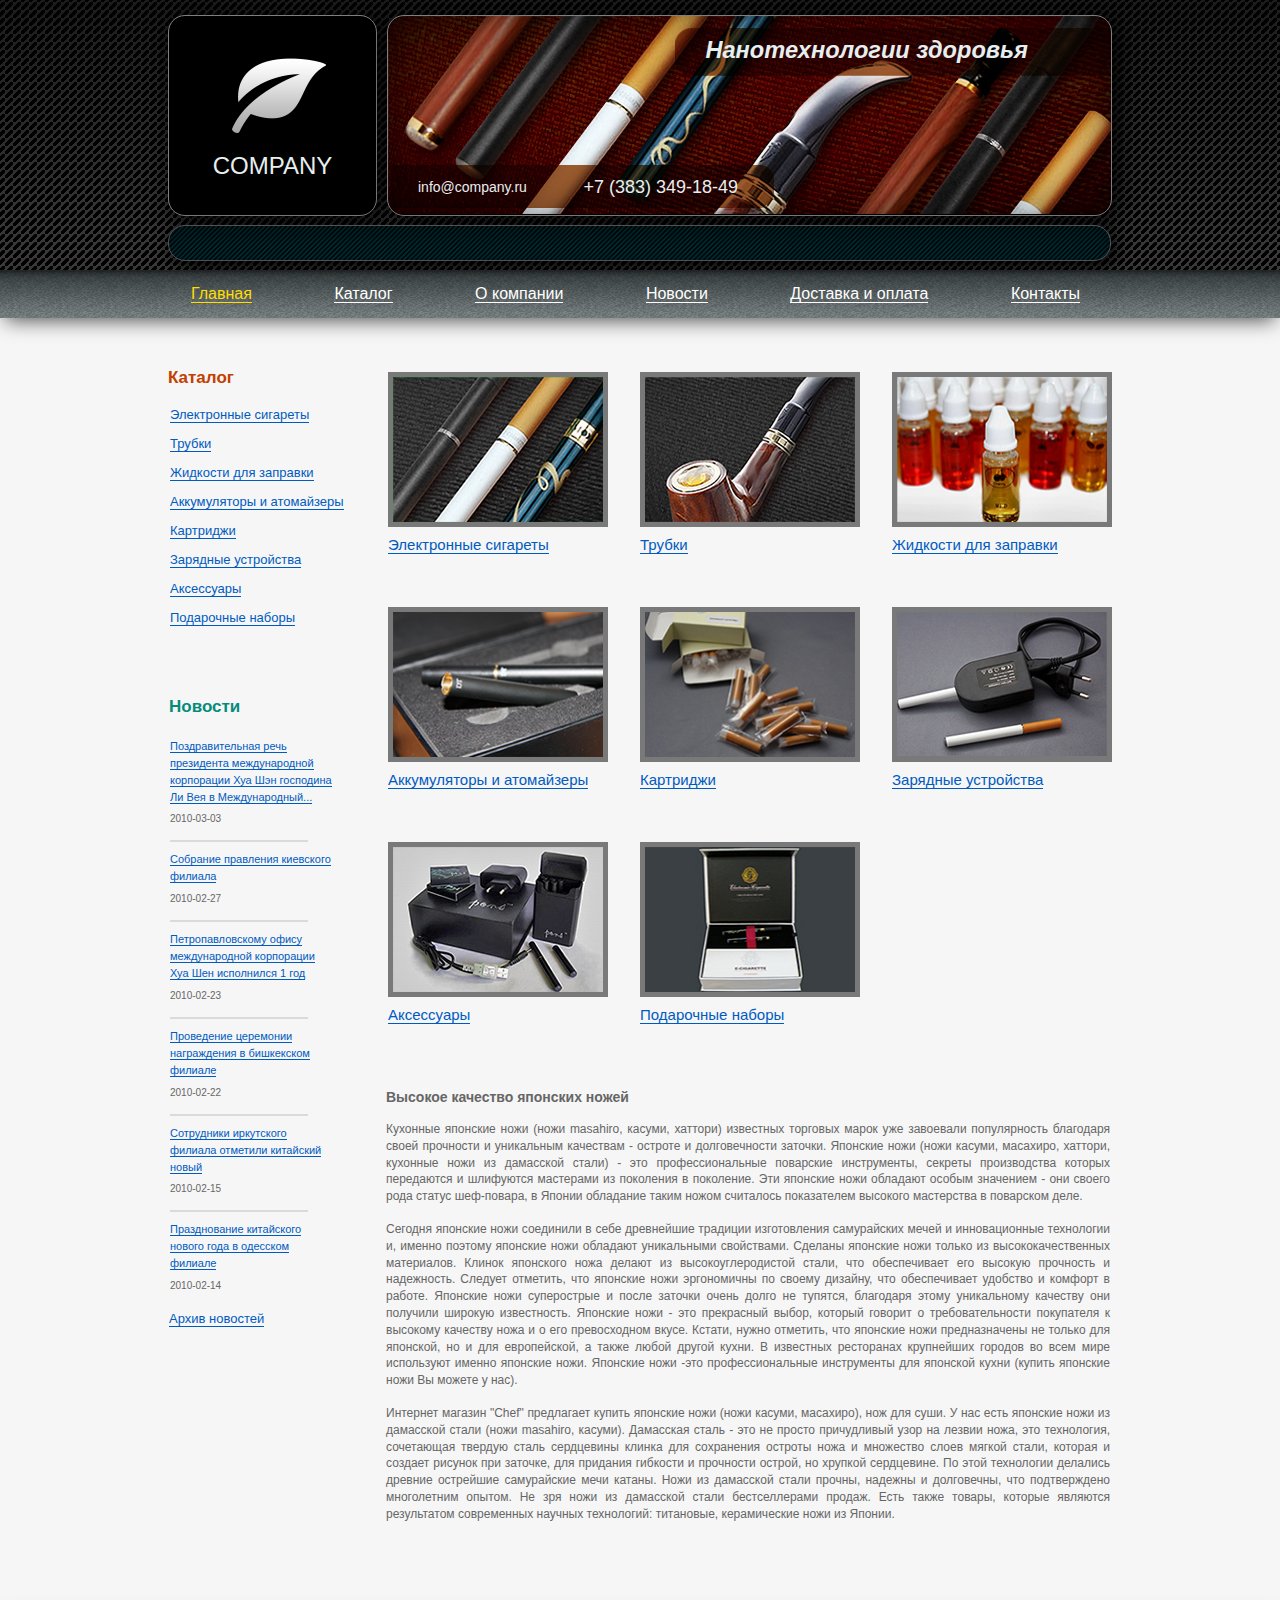
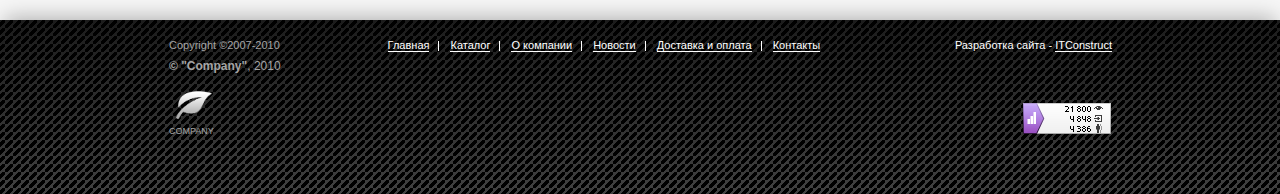
<file: verstka/index.html>
<!DOCTYPE html>
<html lang="ru">

<head>
	<meta charset="utf-8">
	<meta name="viewport" content="width=device-width">
	<link rel="stylesheet" href="css/stylesheet.css">
	<link rel="shortcut icon" href="img/favicon.png" type="image/png">
	<link rel="alternate" href="https://allfont.ru/allfont.css?fonts=arial-narrow">
	<script src="https://code.jquery.com/jquery-3.3.1.min.js"></script>
	<script src="js/script.js"></script>
	<title>Company - Интернет-магазин электронных сигарет</title>
</head>

<body>
	<header class="page-header">
		<div class="wrapper">
			<aside class="header-top">
				<div class="header-logo">
					<img class="header-logo__image" src="img/logo.png" alt="Логотип" width="95" height="75">
					<span class="header-logo__caption">Company</span>
				</div>
				<div class="company-info">
					<b class="company-info__tagline">Нанотехнологии здоровья</b>
					<div class="contacts">
						<a class="contacts__link-mail" href="mailto:info@company.ru">info@company.ru</a>
						<a class="contacts__link-phone" href="tel:+73833491849">+7 (383) 349-18-49</a>
					</div>
				</div>
			</aside>
			<div class="user-info">
				
			</div>
		</div>
		<nav class="header-nav">
			<div class="wrapper">
				<span class="menu-toggler">Меню</span>
				<ul class="menu-togglable">
					<li class="header-nav-item"><span><span class="header-nav-item__link header-nav-item__link_current">Главная</span></span></li>
					<li class="header-nav-item">
						<span class="header-nav-item__container-for-link"><a class="header-nav-item__link" href="catalog.html">Каталог</a></span>
						<ul class="sub-menu">
							<li class="sub-menu__list-item"><a class="sub-menu__link" href="#">Электронные сигареты</a></li>
							<li class="sub-menu__list-item"><a class="sub-menu__link" href="#">Трубки</a></li>
							<li class="sub-menu__list-item"><a class="sub-menu__link" href="#">Картриджи</a></li>
							<li class="sub-menu__list-item"><a class="sub-menu__link" href="#">Аккумуляторы и атомайзеры</a></li>
							<li class="sub-menu__list-item"><a class="sub-menu__link" href="#">Аксессуары</a></li>
							<li class="sub-menu__list-item"><a class="sub-menu__link" href="#">Зарядные устройства</a></li>
							<li class="sub-menu__list-item"><a class="sub-menu__link" href="#">Жидкости для заправки</a></li>
							<li class="sub-menu__list-item"><a class="sub-menu__link" href="#">Подарочные наборы</a></li>
						</ul>
					</li>
					<li class="header-nav-item"><span><a class="header-nav-item__link" href="#">О компании</a></span></li>
					<li class="header-nav-item"><span><a class="header-nav-item__link" href="#">Новости</a></span></li>
					<li class="header-nav-item"><span><a class="header-nav-item__link" href="shipment.html">Доставка и оплата</a></span></li>
					<li class="header-nav-item"><span><a class="header-nav-item__link" href="contacts.html">Контакты</a></span></li>
				</ul>
			</div>
		</nav>
	</header>
	<div class="content">
		<div class="wrapper content__wrapper">
			<main class="categories">
				<h1 class="invisible">Company - Электронные сигареты</h1>
				<ul class="categories">
					<li class="category">
						<a class="category__link" href="#">
							<img class="category__image" src="img/category-1.jpg" alt="category-image-1">
							<span class="category__name-container"><span class="category__name-inner">Электронные сигареты</span></span>
						</a>
					</li>
					<li class="category">
						<a class="category__link" href="#">
							<img class="category__image" src="img/category-2.jpg" alt="category-image-2">
							<span class="category__name-container"><span class="category__name-inner">Трубки</span></span>
						</a>
					</li>
					<li class="category">
						<a class="category__link" href="#">
							<img class="category__image" src="img/category-3.jpg" alt="category-image-3">
							<span class="category__name-container"><span class="category__name-inner">Жидкости для заправки</span></span>
						</a>
					</li>
					<li class="category">
						<a class="category__link" href="#">
							<img class="category__image" src="img/category-4.jpg" alt="category-image-4">
							<span class="category__name-container"><span class="category__name-inner">Аккумуляторы и атомайзеры</span></span>
						</a>
					</li>
					<li class="category">
						<a class="category__link" href="#">
							<img class="category__image" src="img/category-5.jpg" alt="category-image-5">
							<span class="category__name-container"><span class="category__name-inner">Картриджи</span></span>
						</a>
					</li>
					<li class="category">
						<a class="category__link" href="#">
							<img class="category__image" src="img/category-6.jpg" alt="category-image-6">
							<span class="category__name-container"><span class="category__name-inner">Зарядные устройства</span></span>
						</a>
					</li>
					<li class="category">
						<a class="category__link" href="#">
							<img class="category__image" src="img/category-7.jpg" alt="category-image-7">
							<span class="category__name-container"><span class="category__name-inner">Аксессуары</span></span>
						</a>
					</li>
					<li class="category">
						<a class="category__link" href="#">
							<img class="category__image" src="img/category-8.jpg" alt="category-image-1">
							<span class="category__name-container"><span class="category__name-inner">Подарочные наборы</span></span>
						</a>
					</li>
				</ul>
			</main>
			<div class="sidebar">
				<section class="catalog">
					<h2 class="sidebar__headline">Каталог</h2>
					<ul class="catalog-list">
						<li class="catalog-list__item"><a class="catalog-list__link" href="#">Электронные сигареты</a></li>
						<li class="catalog-list__item"><a class="catalog-list__link" href="#">Трубки</a></li>
						<li class="catalog-list__item"><a class="catalog-list__link" href="#">Жидкости для заправки</a></li>
						<li class="catalog-list__item"><a class="catalog-list__link" href="#">Аккумуляторы и атомайзеры</a></li>
						<li class="catalog-list__item"><a class="catalog-list__link" href="#">Картриджи</a></li>
						<li class="catalog-list__item"><a class="catalog-list__link" href="#">Зарядные устройства</a></li>
						<li class="catalog-list__item"><a class="catalog-list__link" href="#">Аксессуары</a></li>
						<li class="catalog-list__item"><a class="catalog-list__link" href="#">Подарочные наборы</a></li>
					</ul>
				</section>
				<section class="news">
					<h2 class="sidebar__headline news__headline">Новости</h2>
					<ul class="news-list">
						<li class="news-item">
							<a class="news-item__link" href="#">
								Поздравительная речь президента международной корпорации Хуа Шэн господина Ли Вея в Международный...
							</a>
							<span class="news-item__date">2010-03-03</span>
						</li>
						<li class="news-item">
							<a class="news-item__link" href="#">
								Собрание правления киевского филиала
							</a>
							<span class="news-item__date">2010-02-27</span>
						</li>
						<li class="news-item">
							<a class="news-item__link" href="#">
								Петропавловскому офису международной корпорации Хуа Шен исполнился 1 год
							</a>
							<span class="news-item__date">2010-02-23</span>
						</li>
						<li class="news-item">
							<a class="news-item__link" href="#">
								Проведение церемонии награждения в бишкекском филиале
							</a>
							<span class="news-item__date">2010-02-22</span>
						</li>
						<li class="news-item">
							<a class="news-item__link" href="#">
								Сотрудники иркутского филиала отметили китайский новый
							</a>
							<span class="news-item__date">2010-02-15</span>
						</li>
						<li class="news-item">
							<a class="news-item__link" href="#">
								Празднование китайского нового года в одесском филиале
							</a>
							<span class="news-item__date">2010-02-14</span>
						</li>
					</ul>
					<span class="archive"><a class="archive__link" href="#">Архив новостей</a></span>
				</section>
			</div>
			<article class="seo-article">
				<h2>Высокое качество японских ножей</h2>
				<p>
					Кухонные японские ножи (ножи masahiro, касуми, хаттори) известных торговых марок уже завоевали популярность
					благодаря своей прочности и уникальным качествам - остроте и долговечности заточки. Японские ножи (ножи
					касуми, масахиро, хаттори, кухонные ножи из дамасской стали) - это профессиональные поварские инструменты,
					секреты производства которых передаются и шлифуются мастерами из поколения в поколение. Эти японские ножи
					обладают особым значением - они своего рода статус шеф-повара, в Японии обладание таким ножом считалось
					показателем высокого мастерства в поварском деле.
				</p>
				<p>
					Сегодня японские ножи соединили в себе древнейшие традиции изготовления самурайских мечей и инновационные
					технологии и, именно поэтому японские ножи обладают уникальными свойствами. Сделаны японские ножи только из
					высококачественных материалов. Клинок японского ножа делают из высокоуглеродистой стали, что обеспечивает его
					высокую прочность и надежность. Следует отметить, что японские ножи эргономичны по своему дизайну, что
					обеспечивает удобство и комфорт в работе. Японские ножи суперострые и после заточки очень долго не тупятся,
					благодаря этому уникальному качеству они получили широкую известность. Японские ножи - это прекрасный выбор,
					который говорит о требовательности покупателя к высокому качеству ножа и о его превосходном вкусе. Кстати,
					нужно отметить, что японские ножи предназначены не только для японской, но и для европейской, а также любой
					другой кухни. В известных ресторанах крупнейших городов во всем мире используют именно японские ножи.
					Японские ножи -это профессиональные инструменты для японской кухни (купить японские ножи Вы можете у нас).
				</p>
				<p>
					Интернет магазин "Chef" предлагает купить японские ножи (ножи касуми, масахиро), нож для суши. У нас есть
					японские ножи из дамасской стали (ножи masahiro, касуми). Дамасская сталь - это не просто причудливый узор на
					лезвии ножа, это технология, сочетающая твердую сталь сердцевины клинка для сохранения остроты ножа и
					множество слоев мягкой стали, которая и создает рисунок при заточке, для придания гибкости и прочности
					острой, но хрупкой сердцевине. По этой технологии делались древние острейшие самурайские мечи катаны. Ножи из
					дамасской стали прочны, надежны и долговечны, что подтверждено многолетним опытом. Не зря ножи из дамасской
					стали бестселлерами продаж. Есть также товары, которые являются результатом современных научных технологий:
					титановые, керамические ножи из Японии.
				</p>
			</article>
		</div>
	</div>
	<footer class="page-footer">
		<div class="wrapper page-footer__wrapper">
			<div class="copyright">
				<span class="copyright__part copyright__lifetime">Copyright ©2007-2010</span>
				<span class="copyright__part copyright__company-lifetime"><b>© "Company"</b>, 2010</span>
				<img class="copyright__image" src="img/logo.png" alt="Company-logo">
				<span class="copyright__part copyrhigt__company-name">Company</span>
			</div>
			<nav class="footer-nav">
				<ul class="footer-nav__list">
					<li class="footer-nav__list-item"><span class="footer-nav__link">Главная</span></li>
					<li class="footer-nav__list-item"><a class="footer-nav__link" href="catalog.html">Каталог</a></li>
					<li class="footer-nav__list-item"><a class="footer-nav__link" href="#">О компании</a></li>
					<li class="footer-nav__list-item"><a class="footer-nav__link" href="#">Новости</a></li>
					<li class="footer-nav__list-item"><a class="footer-nav__link" href="shipment.html">Доставка и оплата</a></li>
					<li class="footer-nav__list-item"><a class="footer-nav__link" href="contacts.html">Контакты</a></li>
				</ul>
			</nav>
			<div class="developer">
				<span class="developer__ref">Разработка сайта - <a class="developer__link" href="#">ITConstruct</a></span>
				<img class="counter" src="img/counter.png" alt="Page-counter">
			</div>
		</div>
	</footer>
</body>

</html>
</file>
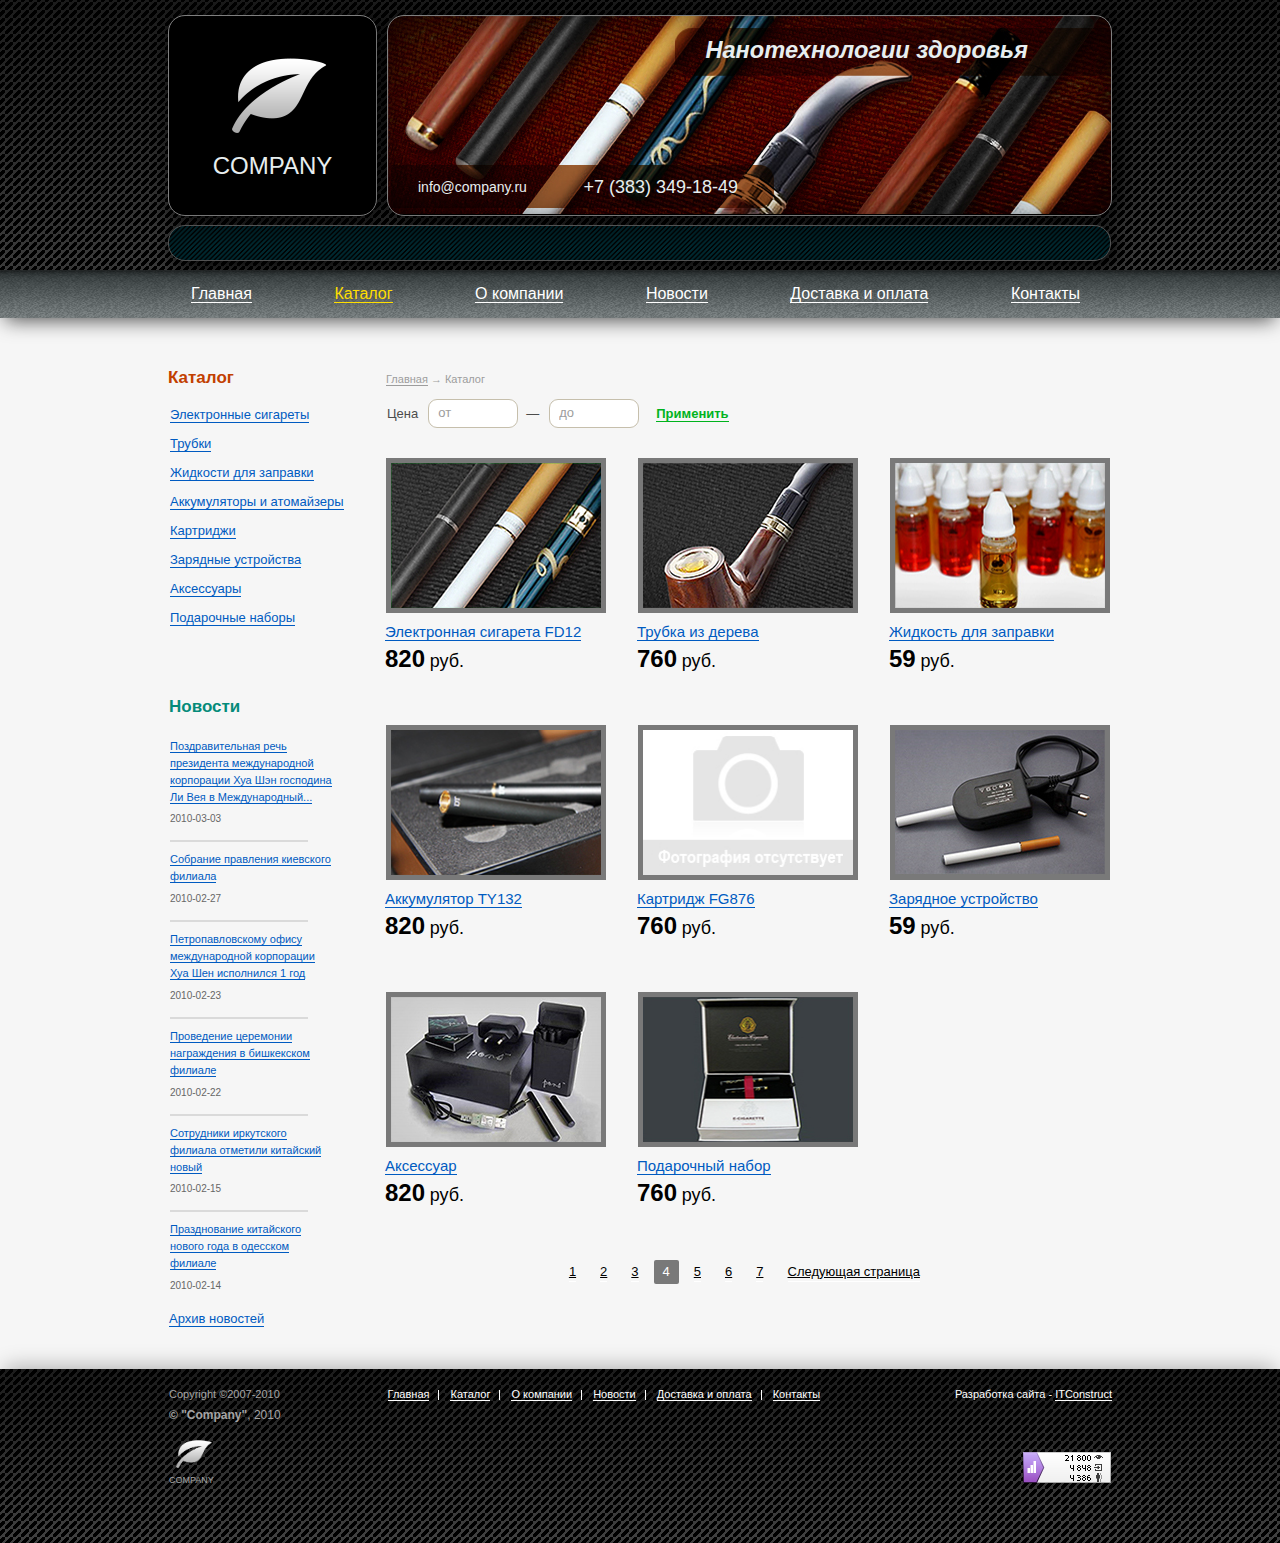
<file: verstka/catalog.html>
<!DOCTYPE html>
<html lang="ru">

<head>
	<meta charset="utf-8">
	<meta name="viewport" content="width=device-width">
	<link rel="stylesheet" href="css/stylesheet.css">
	<link rel="shortcut icon" href="img/favicon.png" type="image/png">
	<link rel="alternate" href="https://allfont.ru/allfont.css?fonts=arial-narrow">
	<script src="https://code.jquery.com/jquery-3.3.1.min.js"></script>
	<script src="js/script.js"></script>
	<title>Company - Интернет-магазин электронных сигарет</title>
</head>

<body>
	<header class="page-header">
		<div class="wrapper">
			<aside class="header-top">
				<div class="header-logo">
					<img class="header-logo__image" src="img/logo.png" alt="Логотип" width="95" height="75">
					<span class="header-logo__caption">Company</span>
				</div>
				<div class="company-info">
					<b class="company-info__tagline">Нанотехнологии здоровья</b>
					<div class="contacts">
						<a class="contacts__link-mail" href="mailto:info@company.ru">info@company.ru</a>
						<a class="contacts__link-phone" href="tel:+73833491849">+7 (383) 349-18-49</a>
					</div>
				</div>
			</aside>
			<div class="user-info">
				
			</div>
		</div>
		<nav class="header-nav">
			<div class="wrapper">
				<span class="menu-toggler">Меню</span>
				<ul class="menu-togglable">
					<li class="header-nav-item"><span><a class="header-nav-item__link" href="index.html">Главная</a></span></li>
					<li class="header-nav-item">
						<span class="header-nav-item__container-for-link"><span class="header-nav-item__link header-nav-item__link_current">Каталог</span></span>
						<ul class="sub-menu">
							<li class="sub-menu__list-item"><a class="sub-menu__link" href="#">Электронные сигареты</a></li>
							<li class="sub-menu__list-item"><a class="sub-menu__link" href="#">Трубки</a></li>
							<li class="sub-menu__list-item"><a class="sub-menu__link" href="#">Картриджи</a></li>
							<li class="sub-menu__list-item"><a class="sub-menu__link" href="#">Аккумуляторы и атомайзеры</a></li>
							<li class="sub-menu__list-item"><a class="sub-menu__link" href="#">Аксессуары</a></li>
							<li class="sub-menu__list-item"><a class="sub-menu__link" href="#">Зарядные устройства</a></li>
							<li class="sub-menu__list-item"><a class="sub-menu__link" href="#">Жидкости для заправки</a></li>
							<li class="sub-menu__list-item"><a class="sub-menu__link" href="#">Подарочные наборы</a></li>
						</ul>
					</li>
					<li class="header-nav-item"><span><a class="header-nav-item__link" href="#">О компании</a></span></li>
					<li class="header-nav-item"><span><a class="header-nav-item__link" href="#">Новости</a></span></li>
					<li class="header-nav-item"><span><a class="header-nav-item__link" href="shipment.html">Доставка и оплата</a></span></li>
					<li class="header-nav-item"><span><a class="header-nav-item__link" href="contacts.html">Контакты</a></span></li>
				</ul>
			</div>
		</nav>
	</header>
	<div class="content">
		<div class="wrapper content__wrapper">
			<main class="inside-content">
				<h1 class="invisible">Каталог товаров</h1>
				<nav class="bread-crumbs-container">
					<ul class="bread-crumbs">
						<li class="bread-crumb"><a class="bread-crumb__link" href="index.html">Главная</a></li>
						<li class="bread-crumb bread-crumb_current">Каталог</li>
					</ul>
				</nav>
				<form class="search-filter" id="catalog-page__search-filter-1" method="POST">
					<span class="search-filter__item">
						<label class="search-filter__label" for="cost-from">Цена</label>
						<input class="search-filter__input" step="0.01" type="number" min="0" name="cost-from" id="cost-from" placeholder="от">
					</span>
					<span class="search-filter__item">
						<label class="search-filter__label" for="cost-to">—</label>
						<input class="search-filter__input" type="number" min="0" name="cost-to" id="cost-to" placeholder="до">
					</span>
					<input class="form-submit search-filter__apply" type="submit" value="Применить">
				</form>
				<ul class="categories categories__reposition">
					<li class="category good-piece">
						<a class="category__link" href="product.html">
							<img class="category__image good__image" src="img/category-1.jpg" alt="category-image-1">
							<span class="category__name-container good_name"><span class="category__name-inner">Электронная сигарета FD12</span></span>
						</a>
						<span class="good-price good_price">820 <small class="good-price__currency">руб.</small></span>
					</li>
					<li class="category good-piece">
						<a class="category__link" href="#">
							<img class="category__image good__image" src="img/category-2.jpg" alt="category-image-2">
							<span class="category__name-container good_name"><span class="category__name-inner">Трубка из дерева</span></span>
						</a>
						<span class="good-price good_price">760 <small class="good-price__currency">руб.</small></span>
					</li>
					<li class="category good-piece">
						<a class="category__link" href="#">
							<img class="category__image good__image" src="img/category-3.jpg" alt="category-image-3">
							<span class="category__name-container good_name"><span class="category__name-inner">Жидкость для заправки</span></span>
						</a>
						<span class="good-price good_price">59 <small class="good-price__currency">руб.</small></span>
					</li>
					<li class="category good-piece">
						<a class="category__link" href="#">
							<img class="category__image good__image" src="img/category-4.jpg" alt="category-image-4">
							<span class="category__name-container good_name"><span class="category__name-inner">Аккумулятор TY132</span></span>
						</a>
						<span class="good-price good_price">820 <small class="good-price__currency">руб.</small></span>
					</li>
					<li class="category good-piece">
						<a class="category__link" href="#">
							<img class="category__image good__image" src="img/category-none.jpg" alt="category-image-none">
							<span class="category__name-container good_name"><span class="category__name-inner">Картридж FG876</span></span>
						</a>
						<span class="good-price good_price">760 <small class="good-price__currency">руб.</small></span>
					</li>
					<li class="category good-piece">
						<a class="category__link" href="#">
							<img class="category__image good__image" src="img/category-6.jpg" alt="category-image-6">
							<span class="category__name-container good_name"><span class="category__name-inner">Зарядное устройство</span></span>
						</a>
						<span class="good-price good_price">59 <small class="good-price__currency">руб.</small></span>
					</li>
					<li class="category good-piece">
						<a class="category__link" href="#">
							<img class="category__image good__image" src="img/category-7.jpg" alt="category-image-7">
							<span class="category__name-container good_name"><span class="category__name-inner">Аксессуар</span></span>
						</a>
						<span class="good-price good_price">820 <small class="good-price__currency">руб.</small></span>
					</li>
					<li class="category good-piece">
						<a class="category__link" href="#">
							<img class="category__image good__image" src="img/category-8.jpg" alt="category-image-8">
							<span class="category__name-container good_name"><span class="category__name-inner">Подарочный набор</span></span>
						</a>
						<span class="good-price good_price">760 <small class="good-price__currency">руб.</small></span>
					</li>
				</ul>
				<ul class="paginator catalog-page__paginator">
					<li class="paginator__elem"><a href="#" class="paginator__link">1</a></li>
					<li class="paginator__elem"><a href="#" class="paginator__link">2</a></li>
					<li class="paginator__elem"><a href="#" class="paginator__link">3</a></li>
					<li class="paginator__elem paginator__elem_current"><span class="paginator__link">4</span></li>
					<li class="paginator__elem"><a href="#" class="paginator__link">5</a></li>
					<li class="paginator__elem"><a href="#" class="paginator__link">6</a></li>
					<li class="paginator__elem"><a href="#" class="paginator__link">7</a></li>
					<li class="paginator__elem paginator__elem_next"><a href="#" class="paginator__link">Следующая страница</a></li>
				</ul>
			</main>
			<div class="sidebar">
				<section class="catalog">
					<h2 class="sidebar__headline">Каталог</h2>
					<ul class="catalog-list">
						<li class="catalog-list__item"><a class="catalog-list__link" href="#">Электронные сигареты</a></li>
						<li class="catalog-list__item"><a class="catalog-list__link" href="#">Трубки</a></li>
						<li class="catalog-list__item"><a class="catalog-list__link" href="#">Жидкости для заправки</a></li>
						<li class="catalog-list__item"><a class="catalog-list__link" href="#">Аккумуляторы и атомайзеры</a></li>
						<li class="catalog-list__item"><a class="catalog-list__link" href="#">Картриджи</a></li>
						<li class="catalog-list__item"><a class="catalog-list__link" href="#">Зарядные устройства</a></li>
						<li class="catalog-list__item"><a class="catalog-list__link" href="#">Аксессуары</a></li>
						<li class="catalog-list__item"><a class="catalog-list__link" href="#">Подарочные наборы</a></li>
					</ul>
				</section>
				<section class="news">
					<h2 class="sidebar__headline news__headline">Новости</h2>
					<ul class="news-list">
						<li class="news-item">
							<a class="news-item__link" href="#">
								Поздравительная речь президента международной корпорации Хуа Шэн господина Ли Вея в Международный...
							</a>
							<span class="news-item__date">2010-03-03</span>
						</li>
						<li class="news-item">
							<a class="news-item__link" href="#">
								Собрание правления киевского филиала
							</a>
							<span class="news-item__date">2010-02-27</span>
						</li>
						<li class="news-item">
							<a class="news-item__link" href="#">
								Петропавловскому офису международной корпорации Хуа Шен исполнился 1 год
							</a>
							<span class="news-item__date">2010-02-23</span>
						</li>
						<li class="news-item">
							<a class="news-item__link" href="#">
								Проведение церемонии награждения в бишкекском филиале
							</a>
							<span class="news-item__date">2010-02-22</span>
						</li>
						<li class="news-item">
							<a class="news-item__link" href="#">
								Сотрудники иркутского филиала отметили китайский новый
							</a>
							<span class="news-item__date">2010-02-15</span>
						</li>
						<li class="news-item">
							<a class="news-item__link" href="#">
								Празднование китайского нового года в одесском филиале
							</a>
							<span class="news-item__date">2010-02-14</span>
						</li>
					</ul>
					<span class="archive"><a class="archive__link" href="#">Архив новостей</a></span>
				</section>
			</div>
		</div>
	</div>
	<footer class="page-footer">
		<div class="wrapper page-footer__wrapper">
			<div class="copyright">
				<span class="copyright__part copyright__lifetime">Copyright ©2007-2010</span>
				<span class="copyright__part copyright__company-lifetime"><b>© "Company"</b>, 2010</span>
				<img class="copyright__image" src="img/logo.png" alt="Company-logo">
				<span class="copyright__part copyrhigt__company-name">Company</span>
			</div>
			<nav class="footer-nav">
				<ul class="footer-nav__list">
					<li class="footer-nav__list-item"><a class="footer-nav__link" href="index.html">Главная</a></li>
					<li class="footer-nav__list-item"><span class="footer-nav__link">Каталог</span></li>
					<li class="footer-nav__list-item"><a class="footer-nav__link" href="#">О компании</a></li>
					<li class="footer-nav__list-item"><a class="footer-nav__link" href="#">Новости</a></li>
					<li class="footer-nav__list-item"><a class="footer-nav__link" href="shipment.html">Доставка и оплата</a></li>
					<li class="footer-nav__list-item"><a class="footer-nav__link" href="contacts.html">Контакты</a></li>
				</ul>
			</nav>
			<div class="developer">
				<span class="developer__ref">Разработка сайта - <a class="developer__link" href="#">ITConstruct</a></span>
				<img class="counter" src="img/counter.png" alt="Page-counter">
			</div>
		</div>
	</footer>
</body>

</html>
</file>
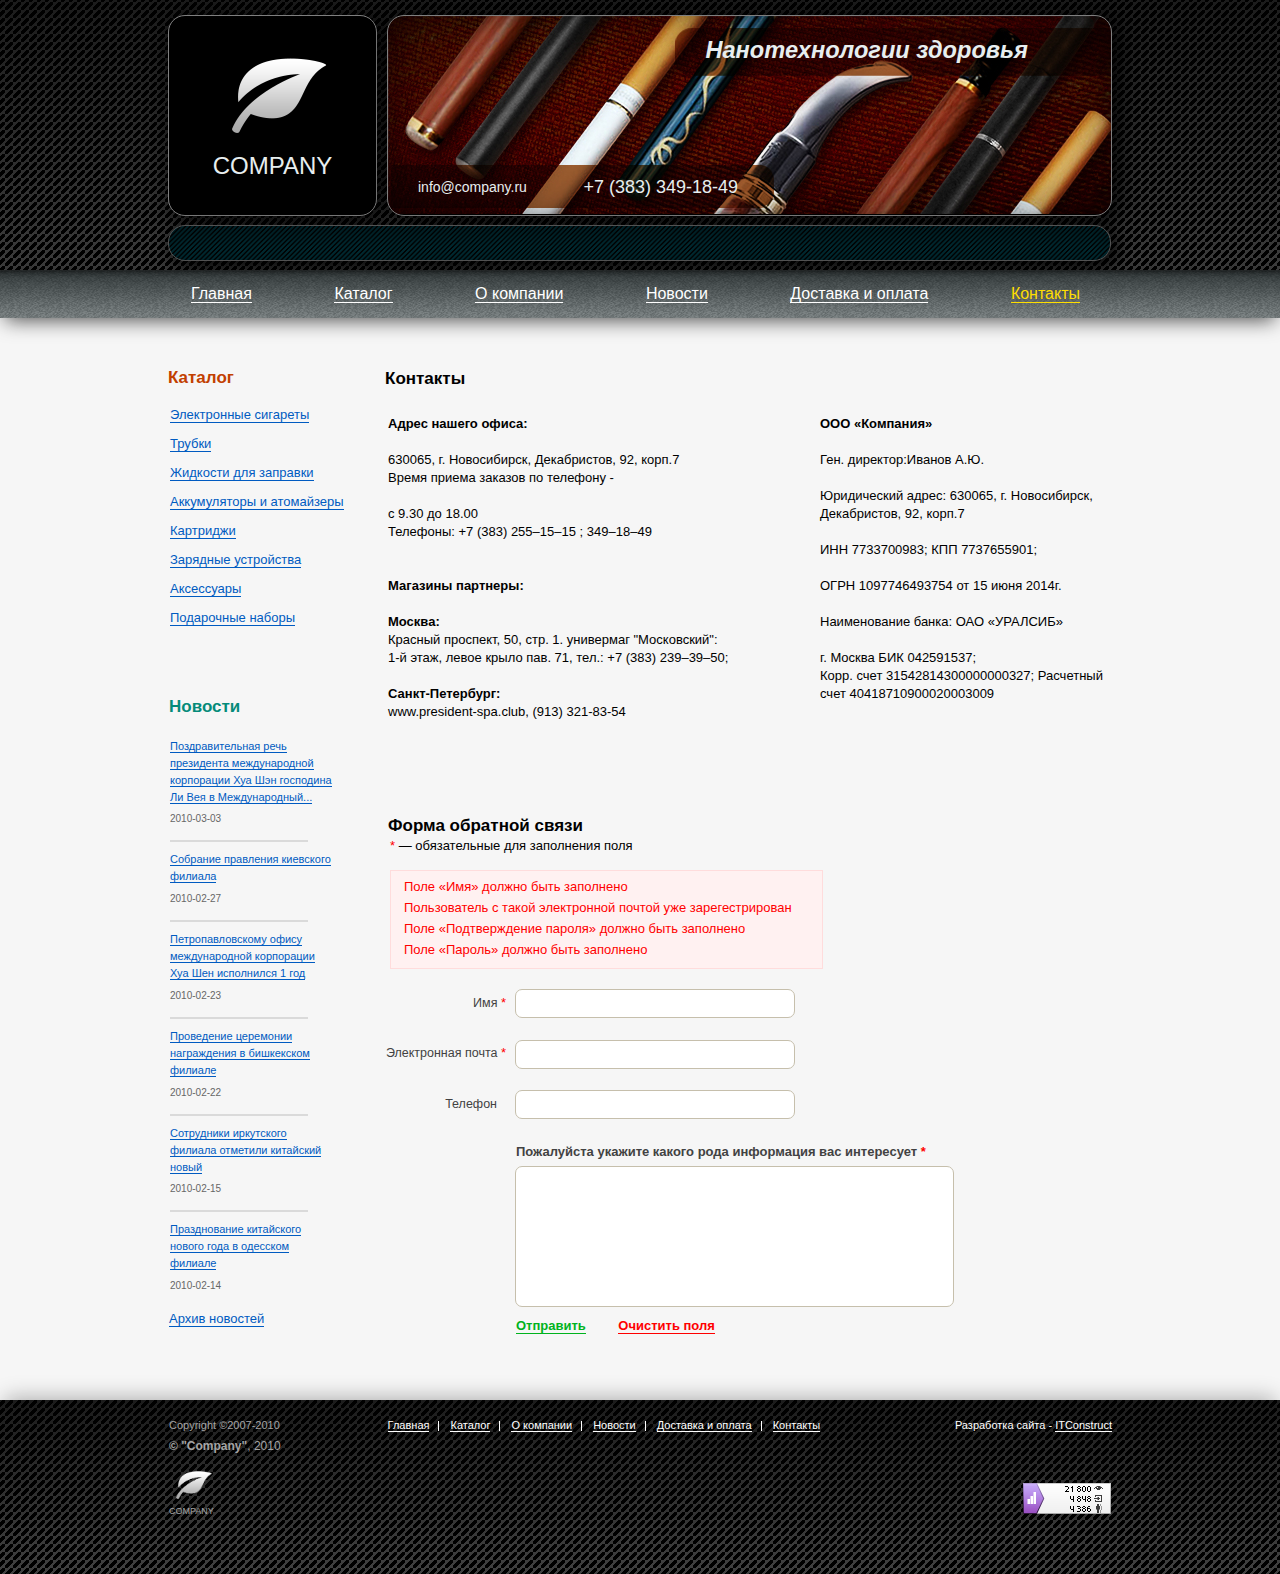
<file: verstka/contacts.html>
<!DOCTYPE html>
<html lang="ru">

<head>
	<meta charset="utf-8">
	<meta name="viewport" content="width=device-width">
	<link rel="stylesheet" href="css/stylesheet.css">
	<link rel="shortcut icon" href="img/favicon.png" type="image/png">
	<link rel="alternate" href="https://allfont.ru/allfont.css?fonts=arial-narrow">
	<script src="https://code.jquery.com/jquery-3.3.1.min.js"></script>
	<script src="js/script.js"></script>
	<title>Company - Интернет-магазин электронных сигарет</title>
</head>

<body>
	<header class="page-header">
		<div class="wrapper">
			<aside class="header-top">
				<div class="header-logo">
					<img class="header-logo__image" src="img/logo.png" alt="Логотип" width="95" height="75">
					<span class="header-logo__caption">Company</span>
				</div>
				<div class="company-info">
					<b class="company-info__tagline">Нанотехнологии здоровья</b>
					<div class="contacts">
						<a class="contacts__link-mail" href="mailto:info@company.ru">info@company.ru</a>
						<a class="contacts__link-phone" href="tel:+73833491849">+7 (383) 349-18-49</a>
					</div>
				</div>
			</aside>
			<div class="user-info">
			</div>
		</div>
		<nav class="header-nav">
			<div class="wrapper">
				<span class="menu-toggler">Меню</span>
				<ul class="menu-togglable">
					<li class="header-nav-item"><span><a class="header-nav-item__link" href="index.html">Главная</a></span></li>
					<li class="header-nav-item">
						<span class="header-nav-item__container-for-link"><a class="header-nav-item__link" href="catalog.html">Каталог</a></span>
						<ul class="sub-menu">
							<li class="sub-menu__list-item"><a class="sub-menu__link" href="#">Электронные сигареты</a></li>
							<li class="sub-menu__list-item"><a class="sub-menu__link" href="#">Трубки</a></li>
							<li class="sub-menu__list-item"><a class="sub-menu__link" href="#">Картриджи</a></li>
							<li class="sub-menu__list-item"><a class="sub-menu__link" href="#">Аккумуляторы и атомайзеры</a></li>
							<li class="sub-menu__list-item"><a class="sub-menu__link" href="#">Аксессуары</a></li>
							<li class="sub-menu__list-item"><a class="sub-menu__link" href="#">Зарядные устройства</a></li>
							<li class="sub-menu__list-item"><a class="sub-menu__link" href="#">Жидкости для заправки</a></li>
							<li class="sub-menu__list-item"><a class="sub-menu__link" href="#">Подарочные наборы</a></li>
						</ul>
					</li>
					<li class="header-nav-item"><span><a class="header-nav-item__link" href="#">О компании</a></span></li>
					<li class="header-nav-item"><span><a class="header-nav-item__link" href="#">Новости</a></span></li>
					<li class="header-nav-item"><span><a class="header-nav-item__link" href="shipment.html">Доставка и оплата</a></span></li>
					<li class="header-nav-item"><span><span class="header-nav-item__link header-nav-item__link_current">Контакты</span></span></li>
				</ul>
			</div>
		</nav>
	</header>
	<div class="content">
		<div class="wrapper content__wrapper">
			<main class="inside-content">
				<h1 class="contacts-page__main-headline">Контакты</h1>
				<table class="contacts-section">
					<tbody>
						<tr>
							<td>
								<h2>Адрес нашего офиса:</h2>
								<p>
									630065, г. Новосибирск, Декабристов, 92, корп.7
									<br>Время приема заказов по телефону -
								</p>
								<p>
									с 9.30 до 18.00
									<br>Телефоны: +7 (383) 255‒15‒15 ; 349‒18‒49
								</p>
								<h2>Магазины партнеры:</h2>
								<h3>Москва:</h3>
								<p>
									Красный проспект, 50, стр. 1. универмаг "Московский":
									<br>1-й этаж, левое крыло пав. 71, тел.: +7 (383) 239‒39‒50;
								</p>
								<h3>Санкт-Петербург:</h3>
								<p>
									www.president-spa.club, (913) 321-83-54
								</p>
							</td>
							<td class="contacts-section__second-column">
								<h2>ООО «Компания»</h2>
								<p>
									Ген. директор:Иванов А.Ю.
								</p>
								<p>
									Юридический адрес: 630065, г. Новосибирск,
									<br>Декабристов, 92, корп.7
								</p>
								<p>
									ИНН 7733700983; КПП 7737655901;
								</p>
								<p>
									ОГРН 1097746493754 от 15 июня 2014г.
								</p>
								<p>
									Наименование банка: ОАО «УРАЛСИБ»
								</p>
								<p>
									г. Москва БИК 042591537;
									<br>Корр. счет 31542814300000000327; Расчетный счет 40418710900020003009
								</p>
							</td>
						</tr>
					</tbody>
				</table>
				<section class="feedback-form">
					<h2 class="feedback-form__headline">Форма обратной связи</h2>
					<p class="feedback-form__hint">
						<span class="required-star">*</span> — обязательные для заполнения поля
					</p>
					<aside class="error-box error-text">
						<p class="error-message">
							Поле «Имя» должно быть заполнено
						</p>
						<p class="error-message">
							Пользователь с такой электронной почтой уже зарегестрирован
						</p>
						<p class="error-message">
							Поле «Подтверждение пароля» должно быть заполнено
						</p>
						<p class="error-message">
							Поле «Пароль» должно быть заполнено
						</p>
					</aside>
					<form method="POST" class="registration-form" name="contats-page__feedback-form">
						<div class="feedback-form__row">
							<label class="inner-label" for="feedback-author">
								Имя <span class="required-star">*</span>
							</label>
							<input class="inner-input-box inner-input-box__name" type="text" name="feedback-author" id="feedback-author">
							<span class="error-text feedback-form__error-hint error-emptyness invisible">Поле «Имя» должно быть заполнено</span>
						</div>
						<div class="feedback-form__row">
							<label class="inner-label" for="email">
								Электронная почта <span class="required-star">*</span>
							</label>
							<input class="inner-input-box inner-input-box__email" type="email" name="email" id="email">
							<span class="error-text feedback-form__error-hint error-emptyness invisible">Поле «Электронная почта» должно
								быть заполнено</span>
						</div>
						<div class="feedback-form__row">
							<label class="inner-label optional" for="phone">
								Телефон
							</label>
							<input class="inner-input-box" type="tel" name="phone" id="phone">
						</div>
						<div class="feedback-form__row feedback-form__row_left-shift">
							<label class="inner-label feedback-text-area__label" for="feedback-text">
								Пожалуйста укажите какого рода информация вас интересует <span class="required-star">*</span>
							</label>
							<textarea class="inner-input-box feedback-text-area__input" name="feedback-text" id="feedback-text"></textarea>
							<div>
								<input class="form-submit data-send" type="submit" value="Отправить">
								<input class="form-submit clear-inputs" type="button" value="Очистить поля">
							</div>
						</div>
					</form>
				</section>
			</main>
			<div class="sidebar">
				<section class="catalog">
					<h2 class="sidebar__headline">Каталог</h2>
					<ul class="catalog-list">
						<li class="catalog-list__item"><a class="catalog-list__link" href="#">Электронные сигареты</a></li>
						<li class="catalog-list__item"><a class="catalog-list__link" href="#">Трубки</a></li>
						<li class="catalog-list__item"><a class="catalog-list__link" href="#">Жидкости для заправки</a></li>
						<li class="catalog-list__item"><a class="catalog-list__link" href="#">Аккумуляторы и атомайзеры</a></li>
						<li class="catalog-list__item"><a class="catalog-list__link" href="#">Картриджи</a></li>
						<li class="catalog-list__item"><a class="catalog-list__link" href="#">Зарядные устройства</a></li>
						<li class="catalog-list__item"><a class="catalog-list__link" href="#">Аксессуары</a></li>
						<li class="catalog-list__item"><a class="catalog-list__link" href="#">Подарочные наборы</a></li>
					</ul>
				</section>
				<section class="news">
					<h2 class="sidebar__headline news__headline">Новости</h2>
					<ul class="news-list">
						<li class="news-item">
							<a class="news-item__link" href="#">
								Поздравительная речь президента международной корпорации Хуа Шэн господина Ли Вея в Международный...
							</a>
							<span class="news-item__date">2010-03-03</span>
						</li>
						<li class="news-item">
							<a class="news-item__link" href="#">
								Собрание правления киевского филиала
							</a>
							<span class="news-item__date">2010-02-27</span>
						</li>
						<li class="news-item">
							<a class="news-item__link" href="#">
								Петропавловскому офису международной корпорации Хуа Шен исполнился 1 год
							</a>
							<span class="news-item__date">2010-02-23</span>
						</li>
						<li class="news-item">
							<a class="news-item__link" href="#">
								Проведение церемонии награждения в бишкекском филиале
							</a>
							<span class="news-item__date">2010-02-22</span>
						</li>
						<li class="news-item">
							<a class="news-item__link" href="#">
								Сотрудники иркутского филиала отметили китайский новый
							</a>
							<span class="news-item__date">2010-02-15</span>
						</li>
						<li class="news-item">
							<a class="news-item__link" href="#">
								Празднование китайского нового года в одесском филиале
							</a>
							<span class="news-item__date">2010-02-14</span>
						</li>
					</ul>
					<span class="archive"><a class="archive__link" href="#">Архив новостей</a></span>
				</section>
			</div>
		</div>
	</div>
	<footer class="page-footer">
		<div class="wrapper page-footer__wrapper">
			<div class="copyright">
				<span class="copyright__part copyright__lifetime">Copyright ©2007-2010</span>
				<span class="copyright__part copyright__company-lifetime"><b>© "Company"</b>, 2010</span>
				<img class="copyright__image" src="img/logo.png" alt="Company-logo">
				<span class="copyright__part copyrhigt__company-name">Company</span>
			</div>
			<nav class="footer-nav">
				<ul class="footer-nav__list">
					<li class="footer-nav__list-item"><a class="footer-nav__link" href="index.html">Главная</a></li>
					<li class="footer-nav__list-item"><a class="footer-nav__link" href="catalog.html">Каталог</a></li>
					<li class="footer-nav__list-item"><a class="footer-nav__link" href="#">О компании</a></li>
					<li class="footer-nav__list-item"><a class="footer-nav__link" href="#">Новости</a></li>
					<li class="footer-nav__list-item"><a class="footer-nav__link" href="shipment.html">Доставка и оплата</a></li>
					<li class="footer-nav__list-item"><span class="footer-nav__link">Контакты</span></li>
				</ul>
			</nav>
			<div class="developer">
				<span class="developer__ref">Разработка сайта - <a class="developer__link" href="#">ITConstruct</a></span>
				<img class="counter" src="img/counter.png" alt="Page-counter">
			</div>
		</div>
	</footer>
</body>

</html>
</file>
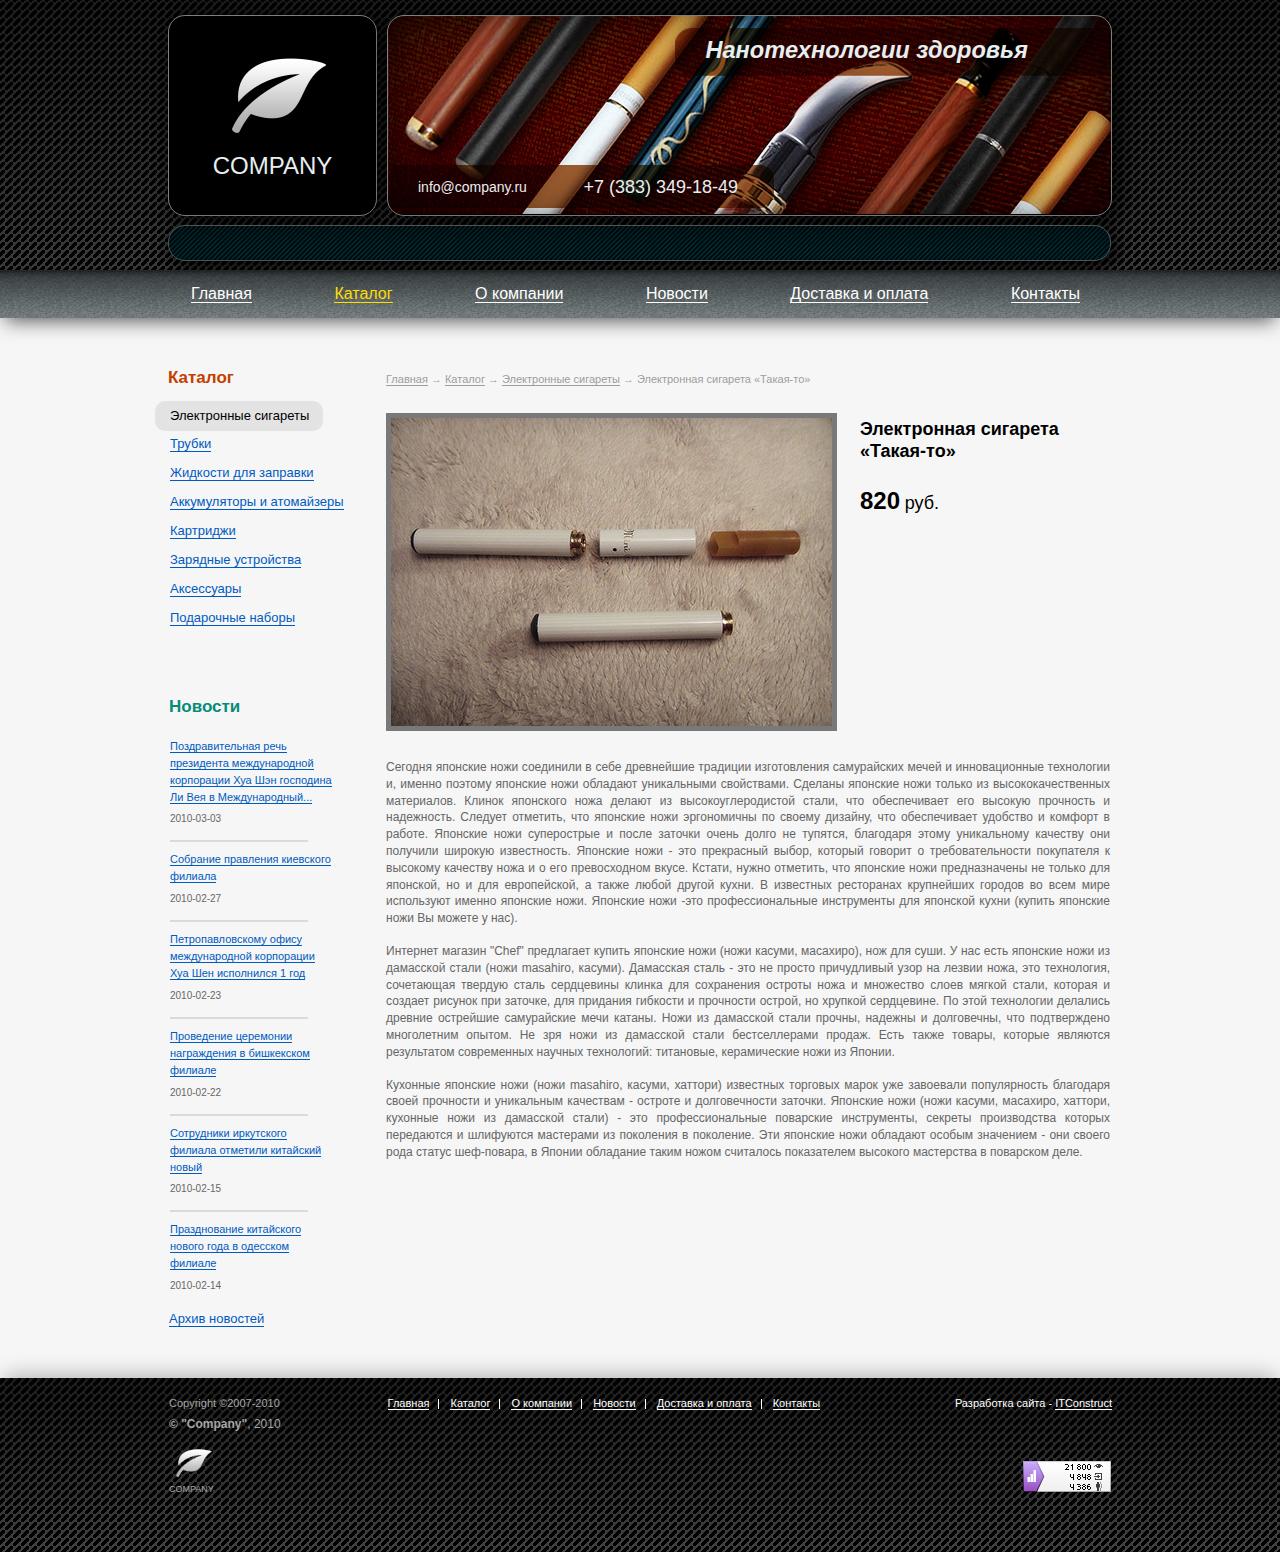
<file: verstka/product.html>
<!DOCTYPE html>
<html lang="ru">

<head>
	<meta charset="utf-8">
	<meta name="viewport" content="width=device-width">
	<link rel="stylesheet" href="css/stylesheet.css">
	<link rel="shortcut icon" href="img/favicon.png" type="image/png">
	<link rel="alternate" href="https://allfont.ru/allfont.css?fonts=arial-narrow">
	<script src="https://code.jquery.com/jquery-3.3.1.min.js"></script>
	<script src="js/script.js"></script>
	<title>Company - Интернет-магазин электронных сигарет</title>
</head>

<body>
	<header class="page-header">
		<div class="wrapper">
			<aside class="header-top">
				<div class="header-logo">
					<img class="header-logo__image" src="img/logo.png" alt="Логотип" width="95" height="75">
					<span class="header-logo__caption">Company</span>
				</div>
				<div class="company-info">
					<b class="company-info__tagline">Нанотехнологии здоровья</b>
					<div class="contacts">
						<a class="contacts__link-mail" href="mailto:info@company.ru">info@company.ru</a>
						<a class="contacts__link-phone" href="tel:+73833491849">+7 (383) 349-18-49</a>
					</div>
				</div>
			</aside>
			<div class="user-info">
				
			</div>
		</div>
		<nav class="header-nav">
			<div class="wrapper">
				<span class="menu-toggler">Меню</span>
				<ul class="menu-togglable">
					<li class="header-nav-item"><span><a class="header-nav-item__link" href="index.html">Главная</a></span></li>
					<li class="header-nav-item">
						<span class="header-nav-item__container-for-link"><a class="header-nav-item__link header-nav-item__link_current"
							 href="catalog.html">Каталог</a></span>
						<ul class="sub-menu">
							<li class="sub-menu__list-item"><a class="sub-menu__link" href="#">Электронные сигареты</a></li>
							<li class="sub-menu__list-item"><a class="sub-menu__link" href="#">Трубки</a></li>
							<li class="sub-menu__list-item"><a class="sub-menu__link" href="#">Картриджи</a></li>
							<li class="sub-menu__list-item"><a class="sub-menu__link" href="#">Аккумуляторы и атомайзеры</a></li>
							<li class="sub-menu__list-item"><a class="sub-menu__link" href="#">Аксессуары</a></li>
							<li class="sub-menu__list-item"><a class="sub-menu__link" href="#">Зарядные устройства</a></li>
							<li class="sub-menu__list-item"><a class="sub-menu__link" href="#">Жидкости для заправки</a></li>
							<li class="sub-menu__list-item"><a class="sub-menu__link" href="#">Подарочные наборы</a></li>
						</ul>
					</li>
					<li class="header-nav-item"><span><a class="header-nav-item__link" href="#">О компании</a></span></li>
					<li class="header-nav-item"><span><a class="header-nav-item__link" href="#">Новости</a></span></li>
					<li class="header-nav-item"><span><a class="header-nav-item__link" href="shipment.html">Доставка и оплата</a></span></li>
					<li class="header-nav-item"><span><a class="header-nav-item__link" href="contacts.html">Контакты</a></span></li>
				</ul>
			</div>
		</nav>
	</header>
	<div class="content content__product">
		<div class="wrapper content__wrapper">
			<main class="inside-content">
				<nav class="bread-crumbs-container product__bread-crumbs">
					<ul class="bread-crumbs">
						<li class="bread-crumb"><a class="bread-crumb__link" href="index.html">Главная</a></li>
						<li class="bread-crumb"><a class="bread-crumb__link" href="catalog.html">Каталог</a></li>
						<li class="bread-crumb"><a class="bread-crumb__link" href="#">Электронные сигареты</a></li>
						<li class="bread-crumb bread-crumb_current">Электронная сигарета «Такая-то»</li>
					</ul>
				</nav>
				<section class="product">
					<h1 class="product__info-block-part product__headline">Электронная сигарета «Такая-то»</h1>
					<img class="product__image" src="img/product-image-1.jpg" alt="Упс! Здесь было фото сигареты, но теперь его нет :(">
					<span class="good-price good_price product__info-block-part product__info-price">820 <small class="good-price__currency">руб.</small></span>
					<article class="product__description">
						<h2>Высокое качество японских ножей</h2>
						<p>
							Сегодня японские ножи соединили в себе древнейшие традиции изготовления самурайских мечей и инновационные
							технологии и, именно поэтому японские ножи обладают уникальными свойствами. Сделаны японские ножи только из
							высококачественных материалов. Клинок японского ножа делают из высокоуглеродистой стали, что обеспечивает его
							высокую прочность и надежность. Следует отметить, что японские ножи эргономичны по своему дизайну, что
							обеспечивает удобство и комфорт в работе. Японские ножи суперострые и после заточки очень долго не тупятся,
							благодаря этому уникальному качеству они получили широкую известность. Японские ножи - это прекрасный выбор,
							который говорит о требовательности покупателя к высокому качеству ножа и о его превосходном вкусе. Кстати, нужно
							отметить, что японские ножи предназначены не только для японской, но и для европейской, а также любой другой
							кухни. В известных ресторанах крупнейших городов во всем мире используют именно японские ножи. Японские ножи
							-это профессиональные инструменты для японской кухни (купить японские ножи Вы можете у нас).
						</p>
						<p>
							Интернет магазин "Chef" предлагает купить японские ножи (ножи касуми, масахиро), нож для суши. У нас есть
							японские ножи из дамасской стали (ножи masahiro, касуми). Дамасская сталь - это не просто причудливый узор на
							лезвии ножа, это технология, сочетающая твердую сталь сердцевины клинка для сохранения остроты ножа и множество
							слоев мягкой стали, которая и создает рисунок при заточке, для придания гибкости и прочности острой, но хрупкой
							сердцевине. По этой технологии делались древние острейшие самурайские мечи катаны. Ножи из дамасской стали
							прочны, надежны и долговечны, что подтверждено многолетним опытом. Не зря ножи из дамасской стали бестселлерами
							продаж. Есть также товары, которые являются результатом современных научных технологий: титановые, керамические
							ножи из Японии.
						</p>
						<p>
							Кухонные японские ножи (ножи masahiro, касуми, хаттори) известных торговых марок уже завоевали популярность
							благодаря своей прочности и уникальным качествам - остроте и долговечности заточки. Японские ножи (ножи касуми,
							масахиро, хаттори, кухонные ножи из дамасской стали) - это профессиональные поварские инструменты, секреты
							производства которых передаются и шлифуются мастерами из поколения в поколение. Эти японские ножи обладают
							особым значением - они своего рода статус шеф-повара, в Японии обладание таким ножом считалось показателем
							высокого мастерства в поварском деле.
						</p>
					</article>
				</section>

			</main>
			<div class="sidebar">
				<section class="catalog">
					<h2 class="sidebar__headline">Каталог</h2>
					<ul class="catalog-list">
						<li class="catalog-list__item catalog-list__item_active"><a class="catalog-list__link" href="#">Электронные
								сигареты</a></li>
						<li class="catalog-list__item"><a class="catalog-list__link" href="#">Трубки</a></li>
						<li class="catalog-list__item"><a class="catalog-list__link" href="#">Жидкости для заправки</a></li>
						<li class="catalog-list__item"><a class="catalog-list__link" href="#">Аккумуляторы и атомайзеры</a></li>
						<li class="catalog-list__item"><a class="catalog-list__link" href="#">Картриджи</a></li>
						<li class="catalog-list__item"><a class="catalog-list__link" href="#">Зарядные устройства</a></li>
						<li class="catalog-list__item"><a class="catalog-list__link" href="#">Аксессуары</a></li>
						<li class="catalog-list__item"><a class="catalog-list__link" href="#">Подарочные наборы</a></li>
					</ul>
				</section>
				<section class="news">
					<h2 class="sidebar__headline news__headline">Новости</h2>
					<ul class="news-list">
						<li class="news-item">
							<a class="news-item__link" href="#">
								Поздравительная речь президента международной корпорации Хуа Шэн господина Ли Вея в Международный...
							</a>
							<span class="news-item__date">2010-03-03</span>
						</li>
						<li class="news-item">
							<a class="news-item__link" href="#">
								Собрание правления киевского филиала
							</a>
							<span class="news-item__date">2010-02-27</span>
						</li>
						<li class="news-item">
							<a class="news-item__link" href="#">
								Петропавловскому офису международной корпорации Хуа Шен исполнился 1 год
							</a>
							<span class="news-item__date">2010-02-23</span>
						</li>
						<li class="news-item">
							<a class="news-item__link" href="#">
								Проведение церемонии награждения в бишкекском филиале
							</a>
							<span class="news-item__date">2010-02-22</span>
						</li>
						<li class="news-item">
							<a class="news-item__link" href="#">
								Сотрудники иркутского филиала отметили китайский новый
							</a>
							<span class="news-item__date">2010-02-15</span>
						</li>
						<li class="news-item">
							<a class="news-item__link" href="#">
								Празднование китайского нового года в одесском филиале
							</a>
							<span class="news-item__date">2010-02-14</span>
						</li>
					</ul>
					<span class="archive"><a class="archive__link" href="#">Архив новостей</a></span>
				</section>
			</div>
		</div>
	</div>
	<footer class="page-footer">
		<div class="wrapper page-footer__wrapper">
			<div class="copyright">
				<span class="copyright__part copyright__lifetime">Copyright ©2007-2010</span>
				<span class="copyright__part copyright__company-lifetime"><b>© "Company"</b>, 2010</span>
				<img class="copyright__image" src="img/logo.png" alt="Company-logo">
				<span class="copyright__part copyrhigt__company-name">Company</span>
			</div>
			<nav class="footer-nav">
				<ul class="footer-nav__list">
					<li class="footer-nav__list-item"><a class="footer-nav__link" href="index.html">Главная</a></li>
					<li class="footer-nav__list-item"><a class="footer-nav__link" href="catalog.html">Каталог</a></li>
					<li class="footer-nav__list-item"><a class="footer-nav__link" href="#">О компании</a></li>
					<li class="footer-nav__list-item"><a class="footer-nav__link" href="#">Новости</a></li>
					<li class="footer-nav__list-item"><a class="footer-nav__link" href="shipment.html">Доставка и оплата</a></li>
					<li class="footer-nav__list-item"><a class="footer-nav__link" href="contacts.html">Контакты</a></li>
				</ul>
			</nav>
			<div class="developer">
				<span class="developer__ref">Разработка сайта - <a class="developer__link" href="#">ITConstruct</a></span>
				<img class="counter" src="img/counter.png" alt="Page-counter">
			</div>
		</div>
	</footer>
</body>

</html>
</file>
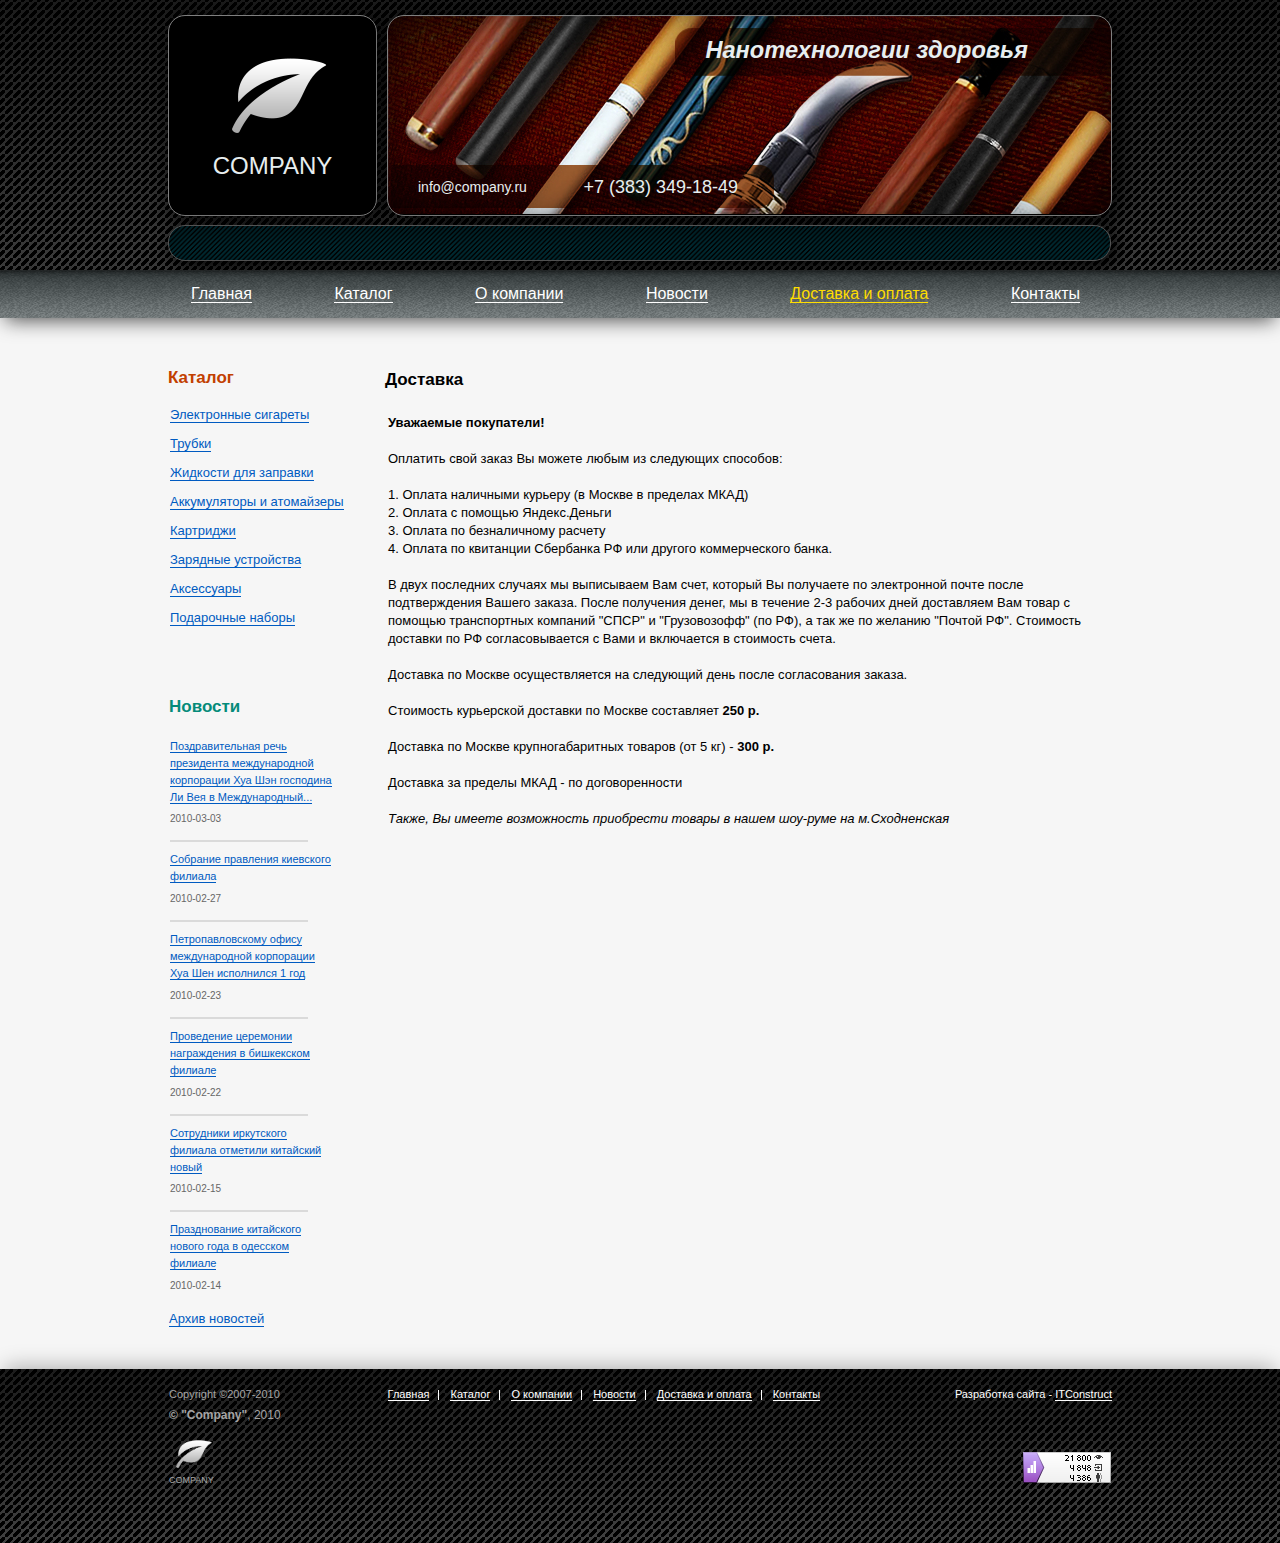
<file: verstka/shipment.html>
<!DOCTYPE html>
<html lang="ru">

<head>
	<meta charset="utf-8">
	<meta name="viewport" content="width=device-width">
	<link rel="stylesheet" href="css/stylesheet.css">
	<link rel="shortcut icon" href="img/favicon.png" type="image/png">
	<link rel="alternate" href="https://allfont.ru/allfont.css?fonts=arial-narrow">
	<script src="https://code.jquery.com/jquery-3.3.1.min.js"></script>
	<script src="js/script.js"></script>
	<title>Company - Интернет-магазин электронных сигарет</title>
</head>

<body>
	<header class="page-header">
		<div class="wrapper">
			<aside class="header-top">
				<div class="header-logo">
					<img class="header-logo__image" src="img/logo.png" alt="Логотип" width="95" height="75">
					<span class="header-logo__caption">Company</span>
				</div>
				<div class="company-info">
					<b class="company-info__tagline">Нанотехнологии здоровья</b>
					<div class="contacts">
						<a class="contacts__link-mail" href="mailto:info@company.ru">info@company.ru</a>
						<a class="contacts__link-phone" href="tel:+73833491849">+7 (383) 349-18-49</a>
					</div>
				</div>
			</aside>
			<div class="user-info">
				
			</div>
		</div>
		<nav class="header-nav">
			<div class="wrapper">
				<span class="menu-toggler">Меню</span>
				<ul class="menu-togglable">
					<li class="header-nav-item"><span><a class="header-nav-item__link" href="index.html">Главная</a></span></li>
					<li class="header-nav-item">
						<span class="header-nav-item__container-for-link"><a class="header-nav-item__link" href="catalog.html">Каталог</a></span>
						<ul class="sub-menu">
							<li class="sub-menu__list-item"><a class="sub-menu__link" href="#">Электронные сигареты</a></li>
							<li class="sub-menu__list-item"><a class="sub-menu__link" href="#">Трубки</a></li>
							<li class="sub-menu__list-item"><a class="sub-menu__link" href="#">Картриджи</a></li>
							<li class="sub-menu__list-item"><a class="sub-menu__link" href="#">Аккумуляторы и атомайзеры</a></li>
							<li class="sub-menu__list-item"><a class="sub-menu__link" href="#">Аксессуары</a></li>
							<li class="sub-menu__list-item"><a class="sub-menu__link" href="#">Зарядные устройства</a></li>
							<li class="sub-menu__list-item"><a class="sub-menu__link" href="#">Жидкости для заправки</a></li>
							<li class="sub-menu__list-item"><a class="sub-menu__link" href="#">Подарочные наборы</a></li>
						</ul>
					</li>
					<li class="header-nav-item"><span><a class="header-nav-item__link" href="#">О компании</a></span></li>
					<li class="header-nav-item"><span><a class="header-nav-item__link" href="#">Новости</a></span></li>
					<li class="header-nav-item"><span><span class="header-nav-item__link header-nav-item__link_current">Доставка и
								оплата</span></span></li>
					<li class="header-nav-item"><span><a class="header-nav-item__link" href="contacts.html">Контакты</a></span></li>
				</ul>
			</div>
		</nav>
	</header>
	<div class="content">
		<div class="wrapper content__wrapper">
			<main class="inside-content">
				<article class="shipment-article">
					<h1>Доставка</h1>
					<p><b>Уважаемые покупатели!</b></p>
					<p>
						Оплатить свой заказ Вы можете любым из следующих способов:
					</p>
					<ol>
						<li>Оплата наличными курьеру (в Москве в пределах МКАД)</li>
						<li>Оплата с помощью Яндекс.Деньги</li>
						<li>Оплата по безналичному расчету</li>
						<li>Оплата по квитанции Сбербанка РФ или другого коммерческого банка.</li>
					</ol>
					<p>В двух последних случаях мы выписываем Вам счет, который Вы получаете по электронной почте после подтверждения
						Вашего заказа. После получения денег, мы в течение 2-3 рабочих дней доставляем Вам товар с помощью транспортных
						компаний "СПСР" и "Грузовозофф" (по РФ), а так же по желанию "Почтой РФ". Стоимость доставки по РФ
						согласовывается с Вами и включается в стоимость счета.</p>
					<p>Доставка по Москве осуществляется на следующий день после согласования заказа.</p>
					<p>Стоимость курьерской доставки по Москве составляет <b>250 р.</b></p>
					<p>Доставка по Москве крупногабаритных товаров (от 5 кг) - <b>300 р.</b></p>
					<p>Доставка за пределы МКАД - по договоренности</p>
					<p><i>Также, Вы имеете возможность приобрести товары в нашем шоу-руме на м.Сходненская</i></p>
				</article>
			</main>
			<div class="sidebar">
				<section class="catalog">
					<h2 class="sidebar__headline">Каталог</h2>
					<ul class="catalog-list">
						<li class="catalog-list__item"><a class="catalog-list__link" href="#">Электронные сигареты</a></li>
						<li class="catalog-list__item"><a class="catalog-list__link" href="#">Трубки</a></li>
						<li class="catalog-list__item"><a class="catalog-list__link" href="#">Жидкости для заправки</a></li>
						<li class="catalog-list__item"><a class="catalog-list__link" href="#">Аккумуляторы и атомайзеры</a></li>
						<li class="catalog-list__item"><a class="catalog-list__link" href="#">Картриджи</a></li>
						<li class="catalog-list__item"><a class="catalog-list__link" href="#">Зарядные устройства</a></li>
						<li class="catalog-list__item"><a class="catalog-list__link" href="#">Аксессуары</a></li>
						<li class="catalog-list__item"><a class="catalog-list__link" href="#">Подарочные наборы</a></li>
					</ul>
				</section>
				<section class="news">
					<h2 class="sidebar__headline news__headline">Новости</h2>
					<ul class="news-list">
						<li class="news-item">
							<a class="news-item__link" href="#">
								Поздравительная речь президента международной корпорации Хуа Шэн господина Ли Вея в Международный...
							</a>
							<span class="news-item__date">2010-03-03</span>
						</li>
						<li class="news-item">
							<a class="news-item__link" href="#">
								Собрание правления киевского филиала
							</a>
							<span class="news-item__date">2010-02-27</span>
						</li>
						<li class="news-item">
							<a class="news-item__link" href="#">
								Петропавловскому офису международной корпорации Хуа Шен исполнился 1 год
							</a>
							<span class="news-item__date">2010-02-23</span>
						</li>
						<li class="news-item">
							<a class="news-item__link" href="#">
								Проведение церемонии награждения в бишкекском филиале
							</a>
							<span class="news-item__date">2010-02-22</span>
						</li>
						<li class="news-item">
							<a class="news-item__link" href="#">
								Сотрудники иркутского филиала отметили китайский новый
							</a>
							<span class="news-item__date">2010-02-15</span>
						</li>
						<li class="news-item">
							<a class="news-item__link" href="#">
								Празднование китайского нового года в одесском филиале
							</a>
							<span class="news-item__date">2010-02-14</span>
						</li>
					</ul>
					<span class="archive"><a class="archive__link" href="#">Архив новостей</a></span>
				</section>
			</div>
		</div>
	</div>
	<footer class="page-footer">
		<div class="wrapper page-footer__wrapper">
			<div class="copyright">
				<span class="copyright__part copyright__lifetime">Copyright ©2007-2010</span>
				<span class="copyright__part copyright__company-lifetime"><b>© "Company"</b>, 2010</span>
				<img class="copyright__image" src="img/logo.png" alt="Company-logo">
				<span class="copyright__part copyrhigt__company-name">Company</span>
			</div>
			<nav class="footer-nav">
				<ul class="footer-nav__list">
					<li class="footer-nav__list-item"><a class="footer-nav__link" href="index.html">Главная</a></li>
					<li class="footer-nav__list-item"><a class="footer-nav__link" href="catalog.html">Каталог</a></li>
					<li class="footer-nav__list-item"><a class="footer-nav__link" href="#">О компании</a></li>
					<li class="footer-nav__list-item"><a class="footer-nav__link" href="#">Новости</a></li>
					<li class="footer-nav__list-item"><span class="footer-nav__link">Доставка и оплата</span></li>
					<li class="footer-nav__list-item"><a class="footer-nav__link" href="contacts.html">Контакты</a></li>
				</ul>
			</nav>
			<div class="developer">
				<span class="developer__ref">Разработка сайта - <a class="developer__link" href="#">ITConstruct</a></span>
				<img class="counter" src="img/counter.png" alt="Page-counter">
			</div>
		</div>
	</footer>
</body>

</html>
</file>
<file: verstka/css/stylesheet.css>
/* Ресет Эрика Мейера */
html,
body,
div,
span,
applet,
object,
iframe,
h1,
h2,
h3,
h4,
h5,
h6,
p,
blockquote,
pre,
a,
abbr,
acronym,
address,
big,
cite,
code,
del,
dfn,
em,
img,
ins,
kbd,
q,
s,
samp,
small,
strike,
strong,
sub,
sup,
tt,
var,
b,
u,
i,
center,
dl,
dt,
dd,
ol,
ul,
li,
fieldset,
form,
label,
legend,
table,
caption,
tbody,
tfoot,
thead,
tr,
th,
td,
article,
aside,
canvas,
details,
embed,
figure,
figcaption,
footer,
header,
hgroup,
menu,
nav,
output,
ruby,
section,
summary,
time,
mark,
audio,
video {
	margin: 0;
	padding: 0;
	border: 0;
	font-size: 100%;
	font: inherit;
	vertical-align: baseline;
}

/* HTML5 display-role reset for older browsers */
article,
aside,
details,
figcaption,
figure,
footer,
header,
hgroup,
menu,
nav,
section {
	display: block;
}

body {
	line-height: 1;
}

ol,
ul {
	list-style: none;
}

blockquote,
q {
	quotes: none;
}

blockquote:before,
blockquote:after,
q:before,
q:after {
	content: '';
	content: none;
}

table {
	border-collapse: collapse;
	border-spacing: 0;
}

/* Общие настройки для всего документа */

html,
body,
h3 {
	font-family: "Arial", "Tahoma", "Geneva", sans-serif;
	width: 100%;
}

h1 {
	font-size: 17px;
	margin: 0 0 26px -3px;
	font-weight: bold;
}

h2 {
	color: #000;
	font-size: 13px;
	font-weight: bold;
	line-height: 18px;
	margin: 18px 0;
	font-weight: bold;
}

p,
ul,
ol {
	font-size: 13px;
	line-height: 18px;
	margin: 18px 0;
}

b {
	font-weight: bold;
}

i {
	font-style: italic;
}

ul,
li {
	list-style: none;
	margin: 0;
	padding: 0;
}

ol li {
	list-style-position: inside;
	list-style-image: none;
	list-style-type: decimal;
}

a {
	text-decoration: none;
	border-bottom: 1px solid #fff;
}

input:focus,
textarea:focus,
button:focus {
	outline: none;
}

button:hover {
	cursor: pointer;
}

a:hover {
	border-bottom-color: #ffde00;
	color: #ffde00;
	cursor: pointer;
	text-decoration-color: #ffde00;
}

a:active {
	border-bottom-color: #ffae00;
	color: #ffae00;
	cursor: pointer;
	outline: none;
	text-decoration-color: #ffae00;
}

body {
	min-width: 1000px;
}

.wrapper {
	width: 944px;
}

.inside-content {
	padding: 3px 0 0 0;
	align-self: flex-end;
	width: 724px;
	float: right;
}

@media (max-width: 480px) {
	body {
		min-width: 480px;
	}

	.wrapper {
		width: 425px;
	}

	.inside-content {
		width: 425px;
		margin-bottom: 25px;
		align-self: center;
	}

	h1 {
		font-size: 22px;
	}

	h2 {
		font-size: 21px;
		margin: 40px 0 13px 0;
	}

	p,
	ul,
	li {
		font-size: 15px;
	}

	p {
		text-align: justify;
	}
}

/**********************************************************************************************************************/
/**********************************************************************************************************************/
/**********************************************************************************************************************/

/* Хэдер страницы */
.page-header {
	align-items: center;
	/* Реализация фона с помощью повторяющихся градиентов */
	background: linear-gradient(-45deg, #444 35%, #000 35%, #000 65%, #444 65%) -3px -6px;
	background-size: .5em .5em;
	display: flex;
	flex-direction: column;
	justify-content: space-between;
	position: relative;
}

/* Градиент на всю шапку: необходимо вводить индесацию элементов (z-index) и их позиционирование (position) */
.page-header::before {
	background: linear-gradient(rgba(0, 0, 0, .6), rgba(0, 0, 0, .05) 100%);
	content: "";
	height: 100%;
	position: absolute;
	width: 100%;
}

/* Верхняя часть хэдера */
.header-top {
	color: #e7eeef;
	display: flex;
	justify-content: space-around;
	padding: 15px 0 9px;
	position: relative;
	width: 100%;
	z-index: 1;
}

.header-logo {
	align-items: center;
	background-color: #000;
	border: 1px solid #7f7f7f;
	border-radius: 17px;
	box-shadow: 5px 5px 25px 0 #000;
	display: flex;
	flex-direction: column;
	font-size: 24px;
	height: 199px;
	justify-content: space-around;
	line-height: 18px;
	margin: 0 10px 0 auto;
	text-transform: uppercase;
	width: 207px;
}

.header-logo__image {
	margin: 42px 50px 24px 63px;
}

.header-logo__caption {
	margin-bottom: auto;
	padding: 0 1px;
}

.company-info {
	background: #000 url(../img/contacts-bg.jpg) no-repeat;
	border: 1px solid #7f7f7f;
	border-image-slice: 1;
	border-radius: 17px;
	box-shadow: 5px 5px 25px 0 #000;
	margin-right: auto;
	position: relative;
	width: 724px;
}

.company-info__tagline {
	font-size: 23.6px;
	font-style: italic;
	position: absolute;
	right: 83px;
	top: 23px;
}

.contacts {
	align-items: center;
	bottom: 19px;
	display: flex;
	justify-content: space-between;
	left: 3px;
	padding: 0 36px 0 27px;
	position: absolute;
	width: 320px;
	flex-wrap: wrap;
}

.contacts__link-mail {
	border: none;
	color: inherit;
	font-size: 14px;
	text-decoration: none;
}

.contacts__link-phone {
	border: none;
	color: inherit;
	font-family: "Arial Narrow", "Arial", sans-serif;
	font-size: 18px;
	text-decoration: none;
}

@media screen and (max-width: 480px) {
	.header-logo {
		width: 423px;
		margin-right: 1px;
		margin-left: -1px;
	}

	.header-logo__image {
		margin: 40px auto 25px 50px;
	}

	.header-logo__caption {
		margin: 0 auto auto 23px;
	}

	.company-info {
		background: none;
		border: none;
		box-shadow: none;
		width: 0;
	}

	.company-info__tagline {
		right: 20px;
		top: 107px;
		line-height: 28px;
		width: 200px;
	}

	.contacts {
		padding: 0;
		left: -219px;
		bottom: 127px;
		width: 200px;
		height: 40px;
		line-height: 25px;
	}

	.contacts__link-mail {
		order: 2;
		border-bottom: 1px solid #e7eeef;
		height: 20px;
	}

	.contacts__link-phone {
		order: 1;
	}
}

/**********************************************************************************************************************/
/**********************************************************************************************************************/
/**********************************************************************************************************************/

/* Строка состояния пользователя */
.user-info {
	align-items: center;
	/* Реализация фона с помощью повторяющихся элементов */
	background: linear-gradient(-45deg, #00282f 15%, #000 15%, #000 35%, #00282f 35%, #00282f 65%, #000 65%, #000 85%, #00282f 85%);
	background-size: .4em .4em;
	border: 1px solid #525252;
	border-radius: 17px;
	box-shadow: 5px 5px 20px 0 #000, inset 0 10px 10px 0 rgba(0, 0, 0, 0.2);
	color: #f6f6f6;
	display: flex;
	font-size: 12px;
	height: 34px;
	justify-content: flex-start;
	margin-bottom: 9px;
	position: relative;
	width: 941px;
	z-index: 1;
}

.user-info__form {
	display: flex;
	font-family: "Tahoma", sans-serif;
	margin-left: 22px;
}

.user-info__label {
	font-weight: lighter;
	line-height: 34px;
	margin-right: 3px;
}

.user-info__label_margin-right_bigger {
	margin-right: 4px;
}

.user-info__input {
	background-image: linear-gradient(0deg, #4e5658 0%, #707779 100%);
	border: none;
	border-radius: 5px;
	font-size: 12px;
	height: 20px;
	margin: 7px 21px 5px 0;
	padding: 0 6px 2px;
	width: 104px;
}

.user-info__input:focus,
.user-info__input_filled-white {
	background-image: linear-gradient(0deg, #fff 0%, #b0b7b8 100%);
	outline: none;
}

.user-info__link {
	background: none;
	border: none;
	border-bottom: 1px solid #f6f6f6;
	color: inherit;
	font-size: 12px;
	font-weight: 700;
	height: 15px;
	margin: 10px 14px 0 -7px;
	padding: 0;
}

.user-info__link_reposition {
	height: 13px;
	margin: 2px 260px 0 14px;
	text-decoration: none;
}

.cart-label {
	color: #fff;
	font-family: "Arial", sans-serif;
	margin: 12px 0 8px;
	position: relative;
}

.cart-label::before {
	background: url(../img/cart-icon.png);
	content: "";
	height: 19px;
	left: -28px;
	position: absolute;
	top: -4px;
	width: 20px;
}

.cart-label__link {
	border-bottom: 1px solid #fff;
	color: inherit;
	text-decoration: none;
}

@media screen and (max-width: 480px) {
	.user-info {
		width: 423px;
		margin: 9px 0 20px;
	}

	.user-info__label,
	.user-info__input {
		display: none;
	}

	.user-info__link {
		margin: 0;
		margin-left: 3px;
	}

	.user-info__link_reposition {
		margin-top: 2px;
		margin-right: auto;
		margin-left: 22px;
	}

	.cart-label {
		margin-right: 17px;
	}
}

/**********************************************************************************************************************/
/**********************************************************************************************************************/
/**********************************************************************************************************************/

/* Навигационная панель хэдера */
.header-nav {
	align-items: center;
	background: url(../img/header-nav-bg.png) repeat-x;
	background-size: 48px;
	box-shadow: 0 7px 20px -5px rgba(0, 0, 0, 0.7);
	display: flex;
	flex-direction: column;
	position: relative;
	width: 100%;
	z-index: 1;
}

.menu-toggler {
	color: #fff;
	display: none;
	font-size: 15px;
	line-height: 25px;

	margin: 18px 0 15px;
	position: relative;
}

.menu-toggler:hover {
	color: #ffde00;
	cursor: pointer;
}

.menu-toggler::before {
	content: "";
	background: url(../img/menu-icon.png) no-repeat;
	position: absolute;
	width: 27px;
	height: 25px;
	left: -45px;
}

.menu-togglable {
	align-items: center;
	display: flex;
	flex-direction: row;
	justify-content: space-between;
	padding: 0 32px 0 23px;
}

.header-nav-item__link {
	border-bottom: 1px solid #fff;
	color: #fff;
	font-size: 16px;
	line-height: 48px;
	text-decoration: none;
}

.header-nav-item__link_current {
	border-bottom-color: #ffde00;
	color: #ffde00;
	cursor: default;
	text-decoration-color: #ffde00;
}

.active {
	margin: 10px 0 7px -19px;
}

.active .header-nav-item__container-for-link {
	background: #fff;
	border-radius: 10px 10px 0 0;
	padding: 8px 15px 4px 19px;
}

.active .header-nav-item__link {
	color: #005bc1;
	border-bottom: 1px solid #005bc1;
}

.sub-menu {
	background: #fff;
	border-radius: 0 10px 10px 10px;
	display: none;
	flex-direction: row;
	flex-wrap: wrap;
	justify-content: space-between;
	width: 359px;
	margin-top: -7px;
	padding: 16px 19px 12px 21px;
}

.sub-menu__link {
	color: #005bc1;
	line-height: 32px;
}

.sub-menu__list-item {
	height: 32px;
}

@media screen and (max-width: 480px) {
	.header-nav {
		align-items: flex-start;
		background: #7c8384;
		box-shadow: none;
	}

	.header-nav-item {
		line-height: 32px;
	}

	.header-nav .wrapper {
		margin-left: 72px;
		width: 408px;
	}

	.menu-togglable {
		display: none;
		flex-direction: column;
		align-items: flex-start;
		padding: 0;
		margin-bottom: 25px;
	}

	.header-nav-item__link {
		font-size: 15px;
		line-height: 32px;
	}

	.sub-menu {
		display: none;
	}

	.sub-menu__link {
		border-bottom: 1px solid #005bc1;
		font-style: italic;
	}

	.menu-toggler {
		display: block;
	}
}

/**********************************************************************************************************************/
/**********************************************************************************************************************/
/**********************************************************************************************************************/

/* Основное содержание документа */
.content {
	align-items: center;
	background: #f6f6f6;
	display: flex;
	flex-direction: column;
	padding: 50px 0 0;
}

/* Блок иллюстрированных категорий */
.categories {
	display: flex;
	flex-wrap: wrap;
	justify-content: space-between;
	margin: 2px 0 0;
	width: 724px;
	float: right;
}

.category {
	margin-bottom: 56px;
	width: 220px;
}

.category__link {
	color: #005bc1;
	display: flex;
	flex-direction: column;
	justify-content: flex-start;
	border: none;
}

.category__image {
	border: 5px solid #797979;
	height: 145px;
	margin-bottom: 9px;
	width: 210px;
}

.category__name-container {
	color: inherit;
	display: block;
	font-size: 15px;
	height: 15px;
}

.category__name-inner {
	display: inline;
	border-bottom: 1px solid #005bc1;
}

@media screen and (max-width: 480px) {
	.content {
		padding-top: 32px;
		padding-bottom: 45px;
	}

	.content__wrapper {
		padding: 0;
		width: 440px;
		justify-content: flex-start;
	}

	.categories {
		justify-content: space-between;
		width: 440px;
		margin: 4px 0 0 1px;
	}

	.category {
		margin: 0 auto 53px;
		width: 206px;
	}

	.category__image {
		width: 195px;
		height: 135px;
	}

	.category__name-container {
		margin-left: -1px;
	}
}

/**********************************************************************************************************************/
/**********************************************************************************************************************/
/**********************************************************************************************************************/


/* Блок с текстом */
.seo-article,
.product__description {
	color: #666;
	font-size: 12px;
	line-height: 14.772px;
	margin: 12px 2px 81px 0;
	text-align: justify;
	width: 724px;
	float: right;
}

.seo-article h2,
.product__description h2 {
	color: #666;
	font-size: 14px;
	font-weight: 700;
	margin: 0 0 16px;
	line-height: 16px;
}

.seo-article p,
.product__description p {
	font-size: 12px;
	line-height: 16.8px;
	margin: 0 0 16px;
}

.product__description h2 {
	display: none;
}

@media screen and (max-width: 480px) {

	.seo-article,
	.product__description {
		width: 425px;
		margin-right: 9px;
		margin-bottom: 28px;
	}

	.seo-article h2,
	.product__description h2 {
		font-size: 21px;
		margin: -2px 0 14px 0;
	}

	.seo-article p,
	.product__description p {
		font-size: 15px;
		margin-bottom: 10px;
		line-height: 20px;
		text-align: left;
	}
}

/**********************************************************************************************************************/
/**********************************************************************************************************************/
/**********************************************************************************************************************/

/* Сайдбар: неиллюстрированный каталог и блок новостей */
.sidebar {
	float: left;
	width: 176px;
	margin-bottom: 43px;
}

.page-wrap {
	height: 100%;
	page-break-after: always;
}

.catalog {
	margin-bottom: 73px;
}

.sidebar__headline {
	color: #c24000;
	font-size: 17px;
	line-height: 20.4px;
	margin: 0 0 21px;
}

.catalog-list {
	margin: 0 0 0 2px;
}

.catalog-list__item {
	line-height: 12px;
	margin-bottom: 17px;
}

.catalog-list__item_active {
	margin-left: -15px;
	margin-bottom: 16px;
	padding-top: 1px;
}

.catalog-list__item_active .catalog-list__link {
	border: none;
	background: #e3e3e3;
	border-radius: 10px;
	padding: 7px 14px 8px 15px;
	color: #000;
}

.catalog-list__link {
	border-bottom: 1px solid #005bc1;
	color: #005bc1;
	font-size: 13px;
	text-decoration: none;
}

.news {
	width: 165px;
}

.news__headline {
	color: #058b7a;
	margin: 0 0 20px 1px;
}

.news-list {
	margin: 0;
}

.news-item__link {
	font-size: 13px;
	line-height: 15.6px;
	border-bottom: 1px solid #005bc1;
}

.archive {
	display: block;
	margin-left: 1px;
	margin-top: -8px;
}

.archive__link {
	font-size: 13px;
	color: #005bc1;
	border-bottom: 1px solid #005bc1;
}

.news-item {
	line-height: 16.9px;
	margin-bottom: 27px;
	margin-left: 2px;
}

.news-item__link {
	color: #005bc1;
	font-size: 11px;
}

.news-item__date {
	color: #666;
	display: block;
	font-size: 10px;
	line-height: 10px;
	margin-top: 9px;
	position: relative;
}

.news-item__date::after {
	border: 1px solid #dadada;
	bottom: -18px;
	content: "";
	height: 0;
	left: 0;
	position: absolute;
	width: 136px;
}

.news-item:last-child .news-item__date::after {
	border: none;
}


@media screen and (max-width: 480px) {

	.sidebar,
	.news {
		position: relative;
		width: 425px;
	}

	.news {
		margin-left: 6px;
	}

	.news__headline {
		font-size: 21px;
		margin-top: -1px;
		margin-bottom: 21px;
	}

	.news-item__link {
		font-size: 15px;
	}

	.news-item {
		margin-bottom: 34px;
	}

	.news-item__date {
		font-size: 13px;
		margin-top: 15px;
	}

	.news-item__date::after {
		width: 422px;
		bottom: -21px;
		left: -1px;
	}

	.archive {
		margin-top: -9px;
		margin-left: 0;
	}

	.archive__link {
		font-size: 15px;
	}

	.catalog {
		display: none;
	}
}

/**********************************************************************************************************************/
/**********************************************************************************************************************/
/**********************************************************************************************************************/


/* Футер страницы */
.page-footer {
	align-items: center;
	background: linear-gradient(-45deg, #444 35%, #000 35%, #000 65%, #444 65%) -3px 0;
	background-size: .5em .5em;
	box-shadow: 0 -7px 20px -5px rgba(0, 0, 0, .3);
	display: flex;
	flex-direction: column;
	position: relative;
}

/* Реализация градиента */
.page-footer::before {
	background: linear-gradient(rgba(0, 0, 0, .6), rgba(0, 0, 0, .05) 100%);
	content: "";
	height: 100%;
	position: absolute;
	width: 100%;
	z-index: 0;
}

.page-footer__wrapper {
	align-items: flex-start;
	display: flex;
	justify-content: space-between;
	padding-top: 19px;
}

/* Блок копирайта */
.copyright {
	margin-top: 1px;
	position: relative;
	z-index: 1;
	margin-left: 1px;
}

.copyright__part {
	color: #a4a4a4;
	display: block;
	font-size: 11px;
	margin-bottom: 6px;
}

.copyright__lifetime {
	font-size: 11px;
	margin-bottom: 9px;
}

.copyright__company-lifetime {
	font-size: 12px;
}

.copyright__image {
	height: 28px;
	margin: 13px 0 5px 7px;
	width: 36px;
}

.copyrhigt__company-name {
	font-size: 9px;
	text-transform: uppercase;
}

/* Нижняя навигация по сайту */
.footer-nav {
	margin-left: 107px;
	position: relative;
	z-index: 1;
}

.footer-nav__list {
	display: flex;
	justify-content: flex-start;
	line-height: 20px;
	margin-top: -4px;
}

.footer-nav__link {
	border-bottom: 1px solid #fff;
	color: #fff;
	font-size: 11px;
	margin-right: 21px;
	position: relative;
	text-decoration: none;
}

.footer-nav__link::after {
	border-right: 1px solid #fff;
	bottom: 0;
	content: "";
	height: 10px;
	position: absolute;
	right: -10px;
	width: 0;
}

.footer-nav__list-item:last-child .footer-nav__link::after {
	border: none;
}

/* Блок информации о разработчике */
.developer {
	align-items: flex-end;
	display: flex;
	flex-direction: column;
	margin-left: auto;
	position: relative;
	z-index: 1;
	margin-top: 1px;
}

.developer__ref,
.developer__link {
	color: #fff;
	font-size: 11px;
}

.developer__link {
	border-bottom: 1px solid #fff;
	text-decoration: none;
}

.developer__ref {
	display: block;
}

.counter {
	margin: 52px 1px 60px 0;
}

@media screen and (max-width: 480px) {
	.page-footer__wrapper {
		padding-top: 40px;
	}

	.copyright {
		margin-left: 3px;
	}

	.copyright__image {
		margin-left: 7px;
	}

	.copyright__company-name {
		margin-left: -2px;
	}

	.footer-nav {
		display: none;
	}

	.counter {
		margin: 46px 0 60px;
	}
}

/**********************************************************************************************************************/
/**********************************************************************************************************************/
/**********************************************************************************************************************/

.shipment-article {
	margin-right: 12px;
}

/* Дополнительные элеменеты */
.page-header a:hover,
.page-footer a:hover {
	border-bottom-color: #ffde00;
	color: #ffde00;
	cursor: pointer;
	text-decoration-color: #ffde00;
}

.content a:hover,
.content a:hover .category__name-inner {
	border-bottom-color: #549ef1;
	color: #549ef1;
	cursor: pointer;
	text-decoration-color: #549ef1;
}

.category__link:hover .category__image {
	border-color: #00b31d;
}

.active .header-nav-item__link:hover {
	color: #005bc1;
	border-bottom: 1px solid #005bc1;
}

/**********************************************************************************************************************/
/**********************************************************************************************************************/
/**********************************************************************************************************************/



/**********************************************************************************************************************/
/**********************************************************************************************************************/
/**********************************************************************************************************************/

.bread-crumbs-container {
	display: block;
	margin: -1px 0px 11px -2px;
}

.bread-crumbs {
	display: inline;
	color: #9d9d9d;
	font-size: 11px;
}

.bread-crumb {
	display: inline;
	position: relative;
	margin-right: 14px;
}

.bread-crumb::after {
	content: "→";
	position: absolute;
	top: -3px;
	left: -14px;
}

.bread-crumb:last-child {
	margin-right: 0;
}

.bread-crumb:first-child::after {
	content: "";
}

.bread-crumb__link {
	color: inherit;
	border-bottom: 1px solid #9d9d9d;
}

@media screen and (max-width: 480px) {
	.bread-crumbs-container {
		margin-top: -10px;
		margin-left: -8px;
	}

	.bread-crumb {
		font-size: 11px;
	}
}

/**********************************************************************************************************************/
/**********************************************************************************************************************/
/**********************************************************************************************************************/

.search-filter {
	display: flex;
	margin: 0 0 28px -1px;
}

.search-filter__item {
	display: flex;
	align-items: center;
	margin: 0 -2px 0 0;
}

.search-filter__label {
	font-size: 13px;
	color: #4c4c4c;
	margin-right: 1px;
}

.search-filter__input {
	border-radius: 9px;
	border: 1px solid #c6bfac;
	box-shadow: none;
	color: #4c4c4c;
	height: 25px;
	margin: 0 10px 0 9px;
	padding: 0 9px 2px 9px;
	width: 70px;
	font-size: 13px;
	line-height: 13px;
}

.search-filter__input::placeholder {
	color: #9d9d9d;
}

.search-filter__input::-webkit-outer-spin-button,
.search-filter__input::-webkit-inner-spin-button {
	-webkit-appearance: none;
}

.search-filter__input:focus {
	outline: none;
}

.form-submit {
	background: none;
	border: none;
	border-bottom: 1px solid #00b31d;
	color: #00b31d;
	font-size: 13px;
	font-weight: bold;
	padding: 0;
}

.search-filter__apply {
	margin: auto 0 auto 9px;
	height: 17px;
}

.search-filter__apply:hover {
	color: #00f028;
	border-color: #00f028;
}

.search-filter__apply:focus {
	outline: none;
}


@media screen and (max-width: 480px) {
	.search-filter {
		margin-left: -8px;
		margin-bottom: 35px;
	}

	.search-filter__input {
		width: 60px;
		margin-right: 9px;
	}

	.search-filter__apply {
		background: #fff url(../img/search__apply-icon.png) no-repeat 50% 50%;
		border: 1px solid #00b31d;
		border-radius: 9px;
		height: 29px;
		width: 30px;
		color: transparent;
		margin-left: 2px;
	}

	.search-filter__apply:hover {
		color: transparent;
	}

	.search-filter__apply:focus {
		color: transparent;
	}
}

/**********************************************************************************************************************/
/**********************************************************************************************************************/
/**********************************************************************************************************************/

.categories__reposition {
	margin-right: 2px;
}

.good-piece {
	margin-bottom: 44px;
}

.good_name {
	margin: 1px 0 3px -1px;
}

.good-price {
	font-size: 24px;
	font-weight: bold;
}

.good_price {
	display: block;
	margin: 9px 0 11px -1px;
}

.good-price__currency {
	font-weight: normal;
	font-size: 18px;
	margin-left: -2px;
}

.good-to-cart {
	font-size: 13px;
	height: 16px;
	background: none;
	border: none;
	border-bottom: 1px solid #005bc1;
	color: #005bc1;
	padding: 0;
	position: relative;
}

.good-to-cart::before {
	background: url(../img/cart-icon_black.png);
	content: "";
	height: 19px;
	position: absolute;
	bottom: -2px;
	left: -26px;
	width: 20px;
}

.good-to-cart:hover {
	border-bottom-color: #549ef1;
	color: #549ef1;
	cursor: pointer;
	text-decoration-color: #549ef1;
}

.good-to-cart:focus {
	outline: none;
}

.good_to-cart {
	margin: 0 0 0 26px;
}

@media screen and (max-width: 480px) {
	.categories__reposition {
		margin-right: 0;
		float: left;
		margin-left: -14px;
		margin-bottom: -3px;
		width: 438px;
	}

	.good-piece {
		margin-bottom: 45px;
	}

	.good__image {
		margin-bottom: 6px;
	}

	.good_name {
		margin-left: 0px;
	}

	.good_price {
		margin-left: 0;
		margin-bottom: 10px;
	}
}

/**********************************************************************************************************************/
/**********************************************************************************************************************/
/**********************************************************************************************************************/

.paginator {
	display: flex;
	justify-content: space-between;
	width: 360px;
	margin: 0 auto;
}

.catalog-page__paginator {
	margin: 0 26.2% 62px 172px;
	padding-top: 1px;
}

.paginator__elem {
	align-items: center;
	color: #000;
	display: flex;
	font-size: 13px;
	height: 24px;
	justify-content: space-around;
	width: 25px;
}

.paginator__elem_current {
	background: #797979;
	border-radius: 2px;
}

.paginator__elem_current .paginator__link {
	text-decoration: none;
	border: none;
	color: #fff;
}

.paginator__link {
	color: inherit;
	text-decoration: underline;
}

.paginator__elem_next {
	margin-left: 9px;
	width: auto;
}

@media screen and (max-width: 480px) {
	.catalog-page__paginator {
		margin: -12px auto 0 40px;
		width: 328px;
	}

	.paginator__elem_next {
		margin-left: 0px;
	}
}

/**********************************************************************************************************************/
/**********************************************************************************************************************/
/**********************************************************************************************************************/

.product {
	margin: 25px 0 0 -2px;
}

.product__bread-crumbs {
	margin-bottom: 25px;
}

.product__headline {
	margin-top: 6px;
	font-size: 18px;
	line-height: 21.5px;
	margin-bottom: 18px;
}

.product__image {
	float: left;
	outline: 5px solid #797979;
	outline-offset: -5px;
	width: 451px;
	height: 318px;
	margin-bottom: 16px;
}

.product__info-block-part {
	float: right;
	width: 250px;
	margin-right: 2px;
}

.product__info-price {
	margin-bottom: 16px;
}

.product__form {
	display: flex;
	align-items: center;
}

.product__amount-tumbler {
	margin-left: 1px;
	margin-right: 21px;
}

.amount-tubmler {
	display: flex;
	font-size: 13px;
	color: #000;
}

.amount-tumbler__button {
	background: #fff;
	border: 1px solid #dadada;
	box-shadow: none;
	color: #4c4c4c;
	padding: 0 9px;
}

.product__good_to-cart {
	align-self: flex-start;
	margin-top: 5px;
}

.amount-tumbler__button_left {
	background:
		linear-gradient(90deg, #fff 0%, #fff 27%, transparent 27%, transparent 76%, #fff 76%, #fff 100%),
		linear-gradient(transparent 0%, transparent 47.5%, #000 47.5%, #000 52.5%, transparent 52.5%, transparent 100%),
		linear-gradient(#fff, #fff);
	border-right: none;
	border-radius: 5px 0 0 5px;
}

.amount-tumbler__button_right {
	background:
		linear-gradient(90deg, #fff 0%, #fff 25%, transparent 25%, transparent 75%, #fff 75%, #fff 100%),
		linear-gradient(transparent 0%, transparent 46.5%, #000 46.5%, #000 52.5%, transparent 52.5%, transparent 100%),
		linear-gradient(#fff 0%, #fff 29%, transparent 29%, transparent 71%, #fff 71%, #fff 100%),
		linear-gradient(90deg, transparent 0%, transparent 46.5%, #000 46.5%, #000 53%, transparent 53%, transparent 100%),
		linear-gradient(#fff, #fff);
	border-left: none;
	border-radius: 0 5px 5px 0;
	padding-right: 10px;
}

.products-amount__input {
	border-color: #dadada;
	border-radius: 0;
	height: 22px;
	position: relative;
	text-align: center;
	width: 33px;
	margin: 0;
	padding: 0;
	font-weight: bold;
}

.product__description {
	margin-bottom: 201px;
}

@media screen and (max-width: 480px) {
	.content__product {
		padding-bottom: 34px;
	}

	.product__bread-crumbs {
		margin: -20px 0 29px -8px;
	}

	.product {
		margin-top: -16px;
		margin-left: -6px;
	}

	.product__info-block-part {
		float: left;
		width: 425px;
	}

	.product__headline {
		margin-bottom: 9px;
		margin-left: -4px;
	}

	.product__image {
		margin-left: -3px;
		margin-bottom: 12px;
		width: 426px;
		height: 300px;
	}

	.product__info-price {
		margin-left: -4px;
		margin-top: 11px;
	}

	.product__form {
		margin-left: -4px;
		margin-bottom: 26px;
	}

	.product__amount-tumbler {
		margin-right: 33px;
	}

	.amount-tumbler__button {
		padding: 16px 16.25px;
	}

	.amount-tumbler__button_left {
		border-radius: 9px 0 0 9px;
	}

	.amount-tumbler__button_right {
		border-radius: 0 9px 9px 0;
	}

	.products-amount__input {
		width: 58px;
		height: 38px;
		font-size: 24px;
	}

	.product__good_to-cart {
		margin-top: 12px;
		font-size: 15px;
		line-height: 15px;
	}

	.product__description {
		margin-bottom: 0;
	}
}

/**********************************************************************************************************************/
/**********************************************************************************************************************/
/**********************************************************************************************************************/

.contacts-page__main-headline {
	margin-top: -1px;
}

.contacts-section {
	width: 100%;
	margin-top: -34px;
}

.contacts-section__second-column {
	width: 292px;
}

.contacts-section h1 {
	margin-top: -13px;
	margin-bottom: -8px;
}

.contacts-section h2 {
	margin-top: 36px;
}

.contacts-section h3 {
	font-size: 13px;
	margin-top: 20px;
	margin-bottom: -15px;
	font-weight: bold;
}

.feedback-form {
	display: flex;
	flex-direction: column;
	margin: 78px 0 48px 3px;
}

.feedback-form__headline {
	margin: 0 auto 23px -3px;
	font-size: 17px;
}

.feedback-form__hint {
	margin: -21px 0 15px -1px;
}

.required-star {
	color: #f00;
	font-size: 13px;
	line-height: 12px;
}

.error-box {
	border: 1px solid #ffdcdc;
	background: #fff1f1;
	padding: 5px 30px 8px 13px;
	margin: 0 auto 20px -1px;
}

.error-text {
	color: #f00;
	font-size: 12px;
}

.error-message {
	margin: 0;
	line-height: 21px;
}

.inner-label {
	display: inline-block;
	width: 130px;
	height: 25px;
	font-size: 12.5px;
	color: #424242;
	text-align: right;
	margin-right: 5px;
	margin-left: -15px;
	vertical-align: 1px;
}

.optional {
	margin-left: -24px;
	margin-right: 14px;
}

.feedback-form__row {
	margin: 0 auto 18px 0;
}

.inner-input-box {
	border: 1px solid #c6bfac;
	border-radius: 7px;
	background: #fff;
	color: #000;
	height: 16px;
	font-size: 13px;
	width: 262px;
	padding: 5px 8px 6px;
}

.feedback-form__error-hint {
	display: block;
	margin: 3px 0 0 131px;
}

.feedback-text-area__label {
	font-weight: bold;
	font-size: 13px;
	color: #424242;
	display: inline-block;
	width: auto;
	margin: 4px 0 -4px;
}

.feedback-text-area__input {
	margin-bottom: 10px;
	width: 100%;
	height: 128px;
	margin-left: -1px;
	vertical-align: top;
	resize: none;
}

.feedback-form__row_left-shift {
	margin-left: 125px;
	width: 421px;
}

.incorrect-input-style {
	border-color: #f00;
}

.clear-inputs {
	color: #f00;
	border-color: #f00;
	margin-left: 28px;
}

@media screen and (max-width: 480px) {

	.contacts-section,
	.feedback-form {
		margin-left: -7px;
	}

	.contacts-section {
		width: 425px;
		margin-top: 0px;
	}

	.contacts-section tr,
	.contacts-section td {
		display: block;
	}

	.feedback-form {
		margin-bottom: 0;
		margin-top: 30px;
	}

	.feedback-form__hint {
		font-size: 13px;
	}

	.error-box {
		border: none;
		margin-left: -7px;
		margin-bottom: 27px;
		margin-right: 10px;
	}

	.inner-label {
		width: auto;
		display: block;
		margin: 0 0 -4px 6px;
		text-align: left;
	}

	.feedback-form__error-hint {
		margin-left: 6px;
		margin-top: 7px;
	}

	.feedback-form__row {
		margin-bottom: 13px;
	}

	.feedback-form__row_left-shift {
		margin-left: 0;
		margin-right: 1px;
		width: 425px;
	}

	.feedback-text-area__input {
		width: 409px;
	}

	.error-message {
		font-size: 12px;
	}

	.optional {
		margin: 0 0 -3px 7px;
	}
}

/**********************************************************************************************************************/
/**********************************************************************************************************************/
/**********************************************************************************************************************/

.inside-content__registration {
	margin-bottom: 36px;
}

.feedback-form__registration {
	margin-top: -3px;
}

.registration-headline {
	color: #424242;
	font-size: 21px;
	margin-bottom: 27px;
	margin-left: -2px;
}

.feedback-form__registration-password {
	padding-top: 3px;
}

.feedback-form__registration-password-confirm {
	padding-top: 1px;
	margin-bottom: 14px;
}

.form-submit__registration {
	margin-left: -2px;
}

.registration-headline_login {
	margin-bottom: 21px;
}

.form-submit__login {
	margin: 11px 0px 68px -1px;
}

.data-send:hover {
	color: #00f028;
	border-color: #00f028;
}

.clear-inputs:hover {
	color: #ff7070;
	border-color: #ff7070;
}

.invisible {
	display: none;
}

.hidden {
	opacity: 0;
}
</file>
